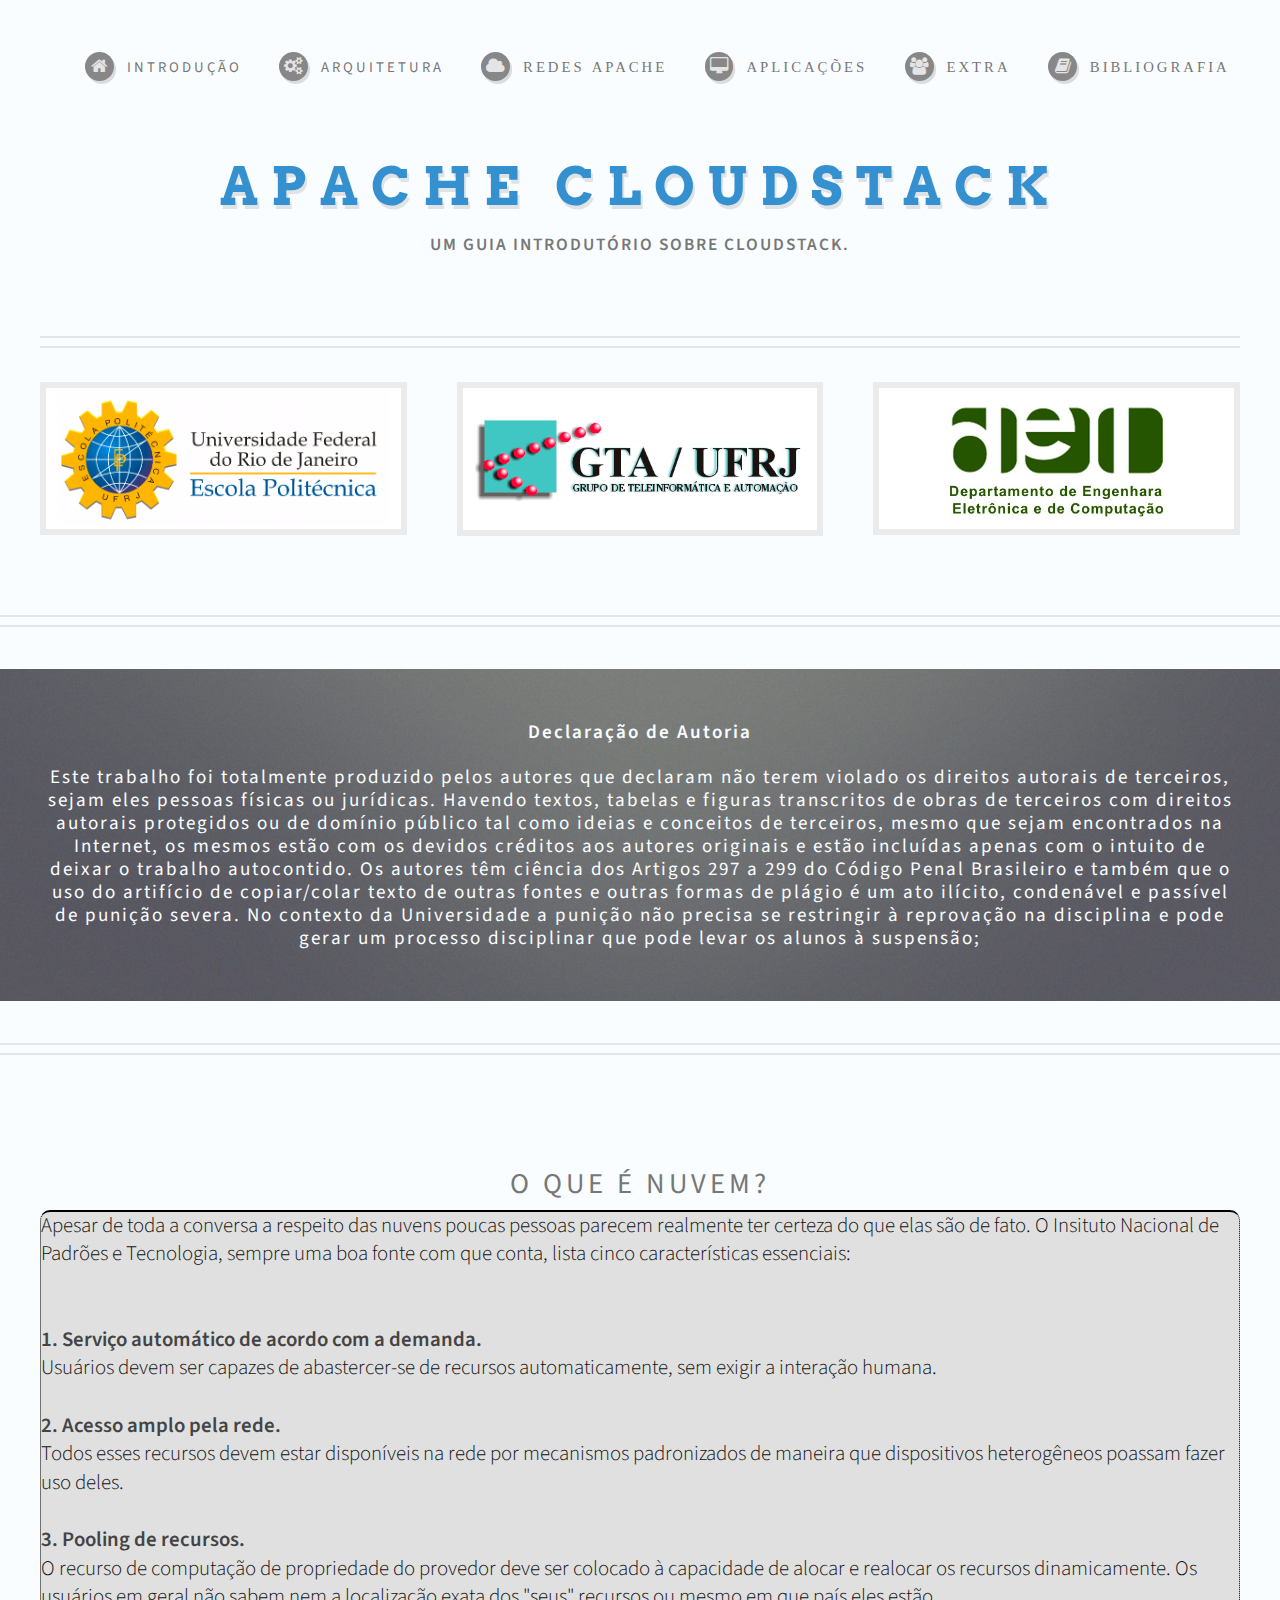
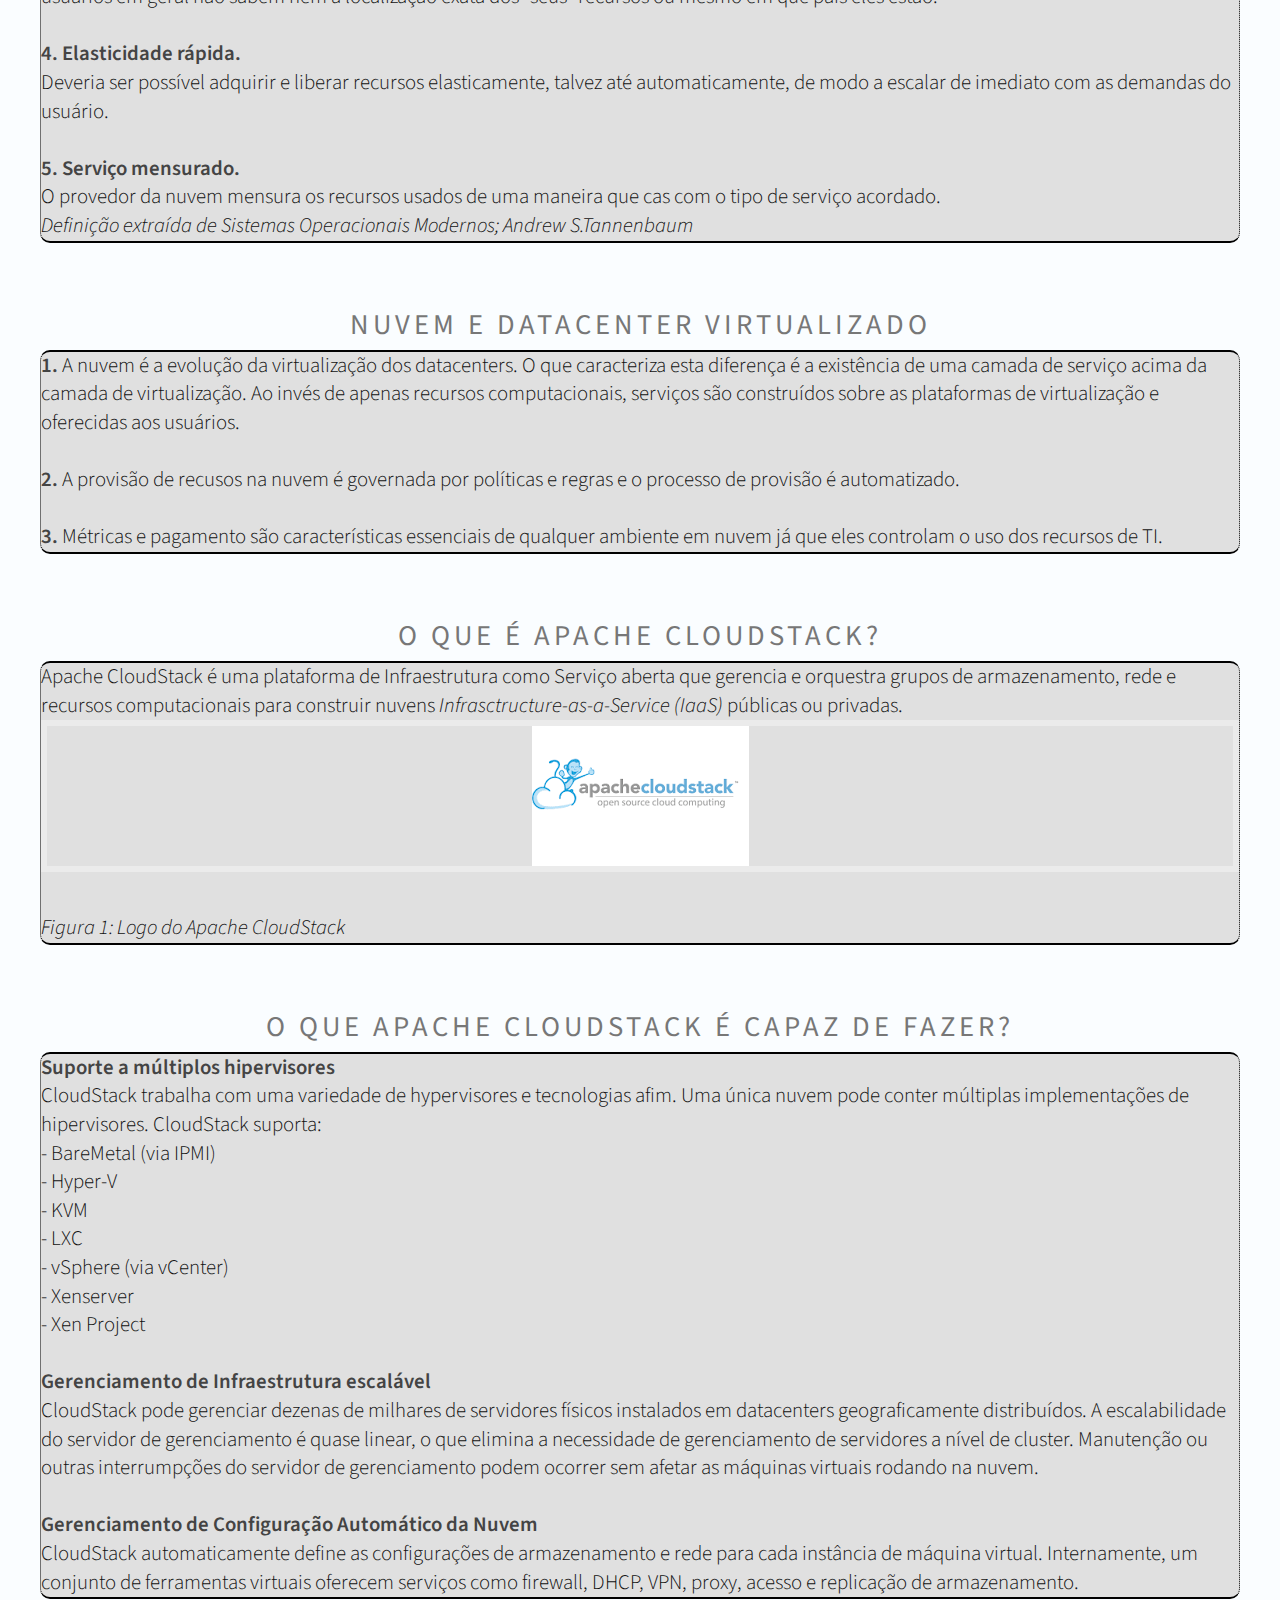
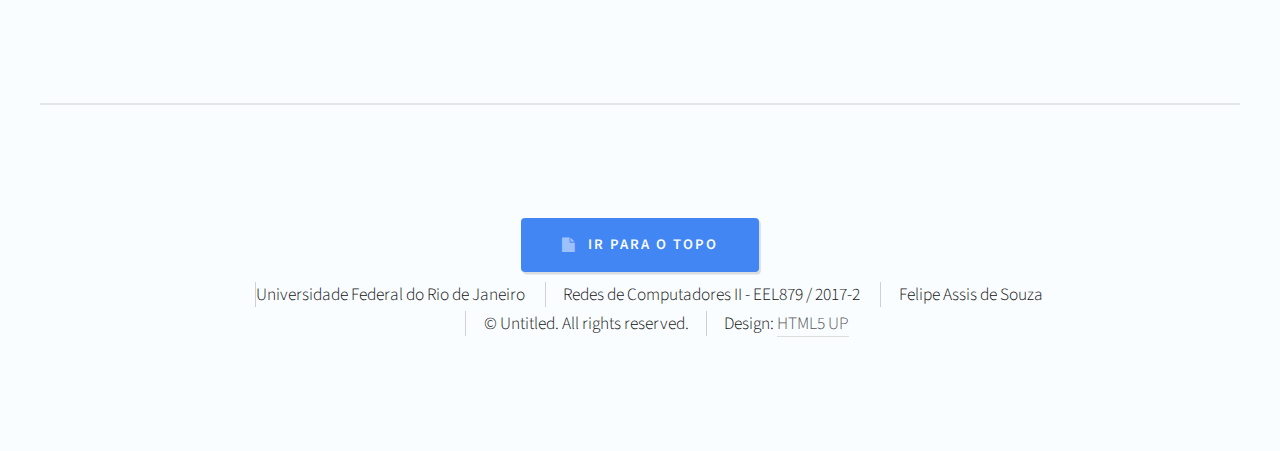
<file: index.html>
<!DOCTYPE HTML>
<!--
	Strongly Typed by HTML5 UP
	html5up.net | @ajlkn
	Free for personal and commercial use under the CCA 3.0 license (html5up.net/license)
-->
<html>
	<head>
		<title>CloudStack - Redes II UFRJ</title>
		<meta charset="utf-8" />
		<meta name="viewport" content="width=device-width, initial-scale=1" />
		<!--[if lte IE 8]><script src="assets/js/ie/html5shiv.js"></script><![endif]-->
		<link rel="stylesheet" href="assets/css/main.css" />
		<!--[if lte IE 8]><link rel="stylesheet" href="assets/css/ie8.css" /><![endif]-->
	</head>
	<body class="no-sidebar">
		<div id="page-wrapper">

			<!-- Header -->
				<div id="header-wrapper">
					<div id="header" class="container">

						<!-- Logo -->
							<h1 id="logo"><a href="index.html">Apache CloudStack</a></h1>
							<br>
							<h3>Um guia introdutório sobre CloudStack.</h3>

						<!-- Nav -->
							<nav id="nav">
								<ul>
									<li>
									<li><a class="icon fa-home" href="index.html"><span>Introdução</span></a>
										<ul>
											<li><a href="index.html#oqueenuvem">O​ ​que​ ​é​ ​Nuvem?</a></li>
											<li><a href="index.html#nuvemdatacenter">Nuvem e Datacenter Virtualizado?</a></li>
											<li><a href="index.html#oqueecloudstack">O​ ​que​ ​é​ ​Apache​ ​CloudStack?</a></li>
											<li><a href="index.html#oquecloudstack">O​ ​que​ ​Apache​ ​CloudStack é capaz de fazer?</a></li>
										</ul>
									</li>
									<li><a class="icon fa-cogs" href="arquitetura.html"><span>Arquitetura</span></a>
											<ul>
												<li><a href="arquitetura.html#infraestrutura">Camada​ ​de​ ​Infraestrutura</a></li>
												<li><a href="arquitetura.html#armazenamento">Armazenamento</a></li>
												<li><a href="arquitetura.html#gerenciamento">Camada​ ​de​ ​Gerenciamento</a></li>
												<li><a href="arquitetura.html#kernel">Kernel</a></li>
												<li><a href="arquitetura.html#clouddb">CloudDB</a></li>
											</ul></li>
									<li><a class="icon fa fa-cloud" href="redes.html"><span>Redes Apache</span></a>
											<ul>
												<li><a href="redes.html#tiporede">Rede Física e Virtual</a></li>
												<li><a href="redes.html#roteadorvirtual">Roteador Virtual</a></li>
											</ul></li>
									<li><a class="icon fa fa-desktop" href="aplicacoes.html"><span>Aplicações</span></a>
											<ul>
												<li><a href="aplicacoes.html#tiposervico">Tipos de Serviços</a></li>
												<li><a href="aplicacoes.html#mineracao">Mineração de Grandes Volumes de Dados</a></li>
												<li><a href="aplicacoes.html#bigcloud">Big Data e Cloud</a></li>
												<li><a href="aplicacoes.html#consolidacao">Consolidação de Máquinas Virtuais</a></li>
												<li><a href="aplicacoes.html#usuarios">Usuários CloudStack</a></li>
											</ul></li>
									<li><a class="icon 	fa fa-users" href="questoes.html"><span>Extra</span></a>
											<ul>
												<li><a href="questoes.html#perguntas">Questões</a></li>
												<li><a href="glossario.html">Glossário</a></li>
											</ul></li>
									<li><a class="icon 	fa fa-book" href="bibliografia.html"><span>Bibliografia</span></a></li>
									</li>
								</ul>
							</nav>

					</div>
				</div>

			<!-- Features -->
				<div id="features-wrapper">
					<section id="features" class="container">
						<div class="row">
							<div class="4u 12u(mobile)">
								<!-- Feature -->
									<section>
										<a href="#" class="image featured"><img src="images/poli.png" alt="" /></a>
									</section>

							</div>
							<div class="4u 12u(mobile)">

								<!-- Feature -->
									<section>
										<a href="#" class="image featured"><img src="images/gta.png" alt="" /></a>
									</section>

							</div>
							<div class="4u 12u(mobile)">

								<!-- Feature -->
									<section>
										<a href="#" class="image featured"><img src="images/del.jpg" alt="" /></a>
									</section>

							</div>
						</div>
					</section>
				</div>

			<!-- Banner -->
				<div id="banner-wrapper">
					<div class="inner">
						<section id="banner" class="container">
							<p><strong>Declaração de Autoria</strong><br><br>
							Este trabalho foi totalmente produzido pelos autores que declaram não terem violado os direitos autorais de terceiros, sejam eles pessoas físicas ou jurídicas. Havendo textos, tabelas e figuras transcritos de obras de terceiros com direitos autorais protegidos ou de domínio público tal como ideias e conceitos de terceiros, mesmo que sejam encontrados na Internet, os mesmos estão com os devidos créditos aos autores originais e estão incluídas apenas com o intuito de deixar o trabalho autocontido. Os autores têm ciência dos Artigos 297 a 299 do Código Penal Brasileiro e também que o uso do artifício de copiar/colar texto de outras fontes e outras formas de plágio é um ato ilícito, condenável e passível de punição severa. No contexto da Universidade a punição não precisa se restringir à reprovação na disciplina e pode gerar um processo disciplinar que pode levar os alunos à suspensão;</p>
						</section>
					</div>
				</div>

				<div id="main-wrapper">
					<div id="main" class="container">
							<div id="content">
								<!-- Post -->
									<article class="box post">
									<div id="oqueenuvem">
										<h2>O que é Nuvem?</h2>
										<p>
										Apesar de toda a conversa a respeito das nuvens poucas pessoas parecem realmente ter certeza do que elas são de fato. O Insituto Nacional de Padrões e Tecnologia, sempre uma boa fonte com que conta, lista cinco características essenciais:<br><br>
										<br>
										<b>1. Serviço automático de acordo com a demanda.</b><br> Usuários devem ser capazes de abastercer-se de recursos automaticamente, sem exigir a interação humana.<br><br>
										<b>2. Acesso amplo pela rede.</b><br> Todos esses recursos devem estar disponíveis na rede por mecanismos padronizados de maneira que dispositivos heterogêneos poassam fazer uso deles.<br><br>
										<b>3. Pooling de recursos.</b><br> O recurso de computação de propriedade do provedor deve ser colocado à capacidade de alocar e realocar os recursos dinamicamente. Os usuários em geral não sabem nem a localização exata dos "seus" recursos ou mesmo em que país eles estão.<br><br>
										<b>4. Elasticidade rápida.</b><br> Deveria ser possível adquirir e liberar recursos elasticamente, talvez até automaticamente, de modo a escalar de imediato com as demandas do usuário.<br><br>
										<b>5. Serviço mensurado.</b><br> O provedor da nuvem mensura os recursos usados de uma maneira que cas com o tipo de serviço acordado.<br>
										<i>Definição extraída de Sistemas Operacionais Modernos; Andrew S.Tannenbaum</i>
										</p>
									</div>

										<br>
										<br>

									<div id="nuvemdatacenter">
										<h2>Nuvem e Datacenter virtualizado</h2>
										<p>
										<b>1.</b> A nuvem é a evolução da virtualização dos datacenters. O que caracteriza esta diferença é a existência de uma camada de serviço acima da camada de virtualização. Ao invés de apenas recursos computacionais, serviços são construídos sobre as plataformas de virtualização e oferecidas aos usuários.
										<br><br>
										<b>2.</b> A provisão de recusos na nuvem é governada por políticas e regras e o processo de provisão é automatizado.
										<br><br>
										<b>3.</b> Métricas e pagamento são características essenciais de qualquer ambiente em nuvem já que eles controlam o uso dos recursos de TI.
										</p>
									</div>

										<br>
										<br>

									<div id="oqueecloudstack">
										<h2>O que é Apache CloudStack?</h2>
										<p>
										Apache CloudStack é uma plataforma de Infraestrutura como Serviço aberta que gerencia e orquestra grupos de armazenamento, rede e recursos computacionais para construir nuvens  <i>Infrasctructure-as-a-Service (IaaS)</i> públicas ou privadas.
										<a class="image centered"><img src="images/logo.png"></a>
									    <i>Figura 1: Logo do Apache CloudStack</i>
										</p>

										<br>
										<br>

									<div id="oquecloudstack">
										<h2>O que Apache CloudStack é capaz de fazer?</h2>
										<p>
										<b>Suporte a múltiplos hipervisores</b><br>
										CloudStack trabalha com uma variedade de hypervisores e tecnologias afim. Uma única nuvem pode conter múltiplas implementações de hipervisores. CloudStack suporta:<br>
										- BareMetal (via IPMI)<br>
										- Hyper-V<br>
										- KVM<br>
										- LXC<br>
										- vSphere (via vCenter)<br>
										- Xenserver<br>
										- Xen Project
										<br>
										<br>
										<b>Gerenciamento de Infraestrutura escalável</b><br>
										CloudStack pode gerenciar dezenas de milhares de servidores físicos instalados em datacenters geograficamente distribuídos. A escalabilidade do servidor de gerenciamento é quase linear, o que elimina a necessidade de gerenciamento de servidores a nível de cluster. Manutenção ou outras interrumpções do servidor de gerenciamento podem ocorrer sem afetar as máquinas virtuais rodando na nuvem.
										<br>
										<br>
										<b>Gerenciamento de Configuração Automático da Nuvem</b><br>
										CloudStack automaticamente define as configurações de armazenamento e rede para cada instância de máquina virtual. Internamente, um conjunto de ferramentas virtuais oferecem serviços como firewall, DHCP, VPN, proxy, acesso e replicação de armazenamento.
										</p>
									</div>
									</article>
							</div>


			<!-- Footer -->
			<div id="copyright" class="container">
						<ul class="actions">
							<li><a href="index.html" class="button icon fa-file">Ir para o topo</a></li>
						</ul>
					<ul class="links">
						<li>Universidade Federal do Rio de Janeiro</li>
						<li>Redes de Computadores II - EEL879 / 2017-2</li>
						<li>Felipe Assis de Souza</li>
						<br>
						<li>&copy; Untitled. All rights reserved.</li><li>Design: <a href="http://html5up.net">HTML5 UP</a></li>
					</ul>
				</div>
			</div>

			</div>
		</div>

		<!-- Scripts -->
			<script src="assets/js/jquery.min.js"></script>
			<script src="assets/js/jquery.dropotron.min.js"></script>
			<script src="assets/js/skel.min.js"></script>
			<script src="assets/js/skel-viewport.min.js"></script>
			<script src="assets/js/util.js"></script>
			<!--[if lte IE 8]><script src="assets/js/ie/respond.min.js"></script><![endif]-->
			<script src="assets/js/main.js"></script>

	</body>
</html>
</file>
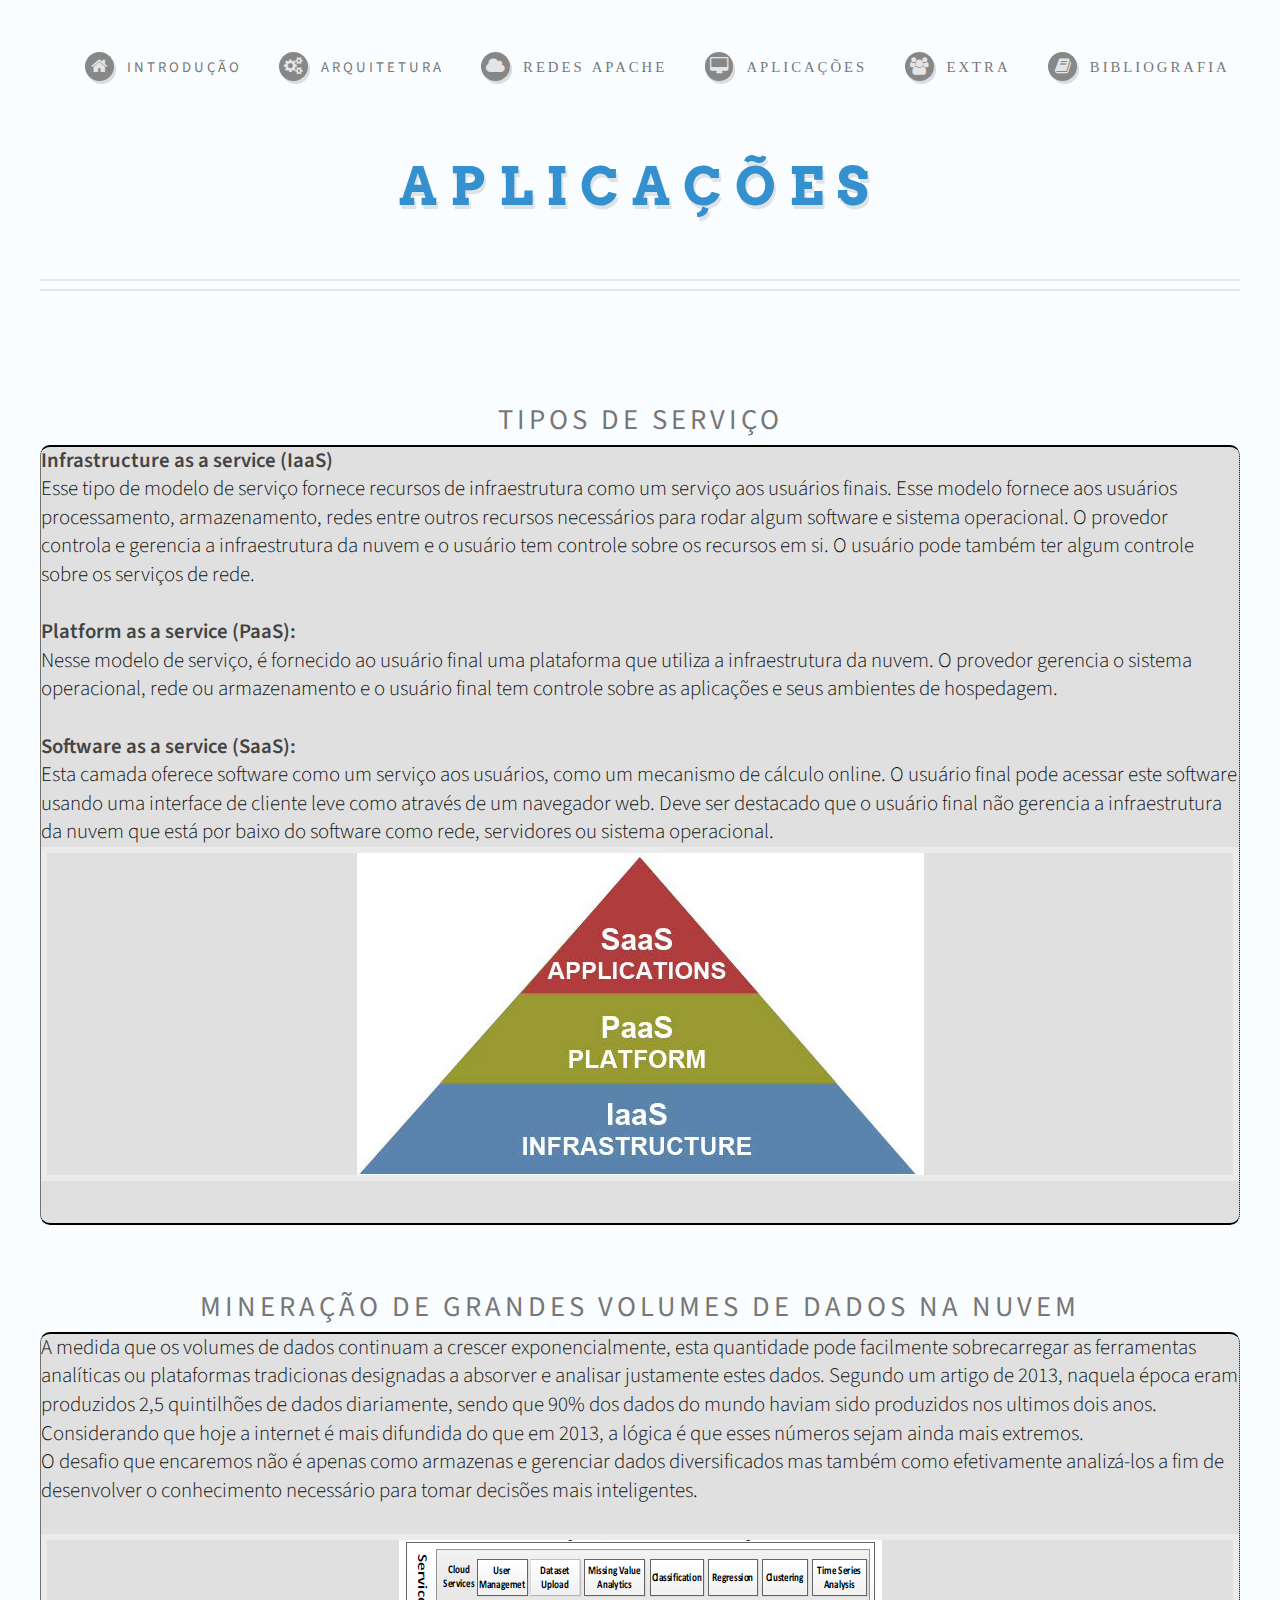
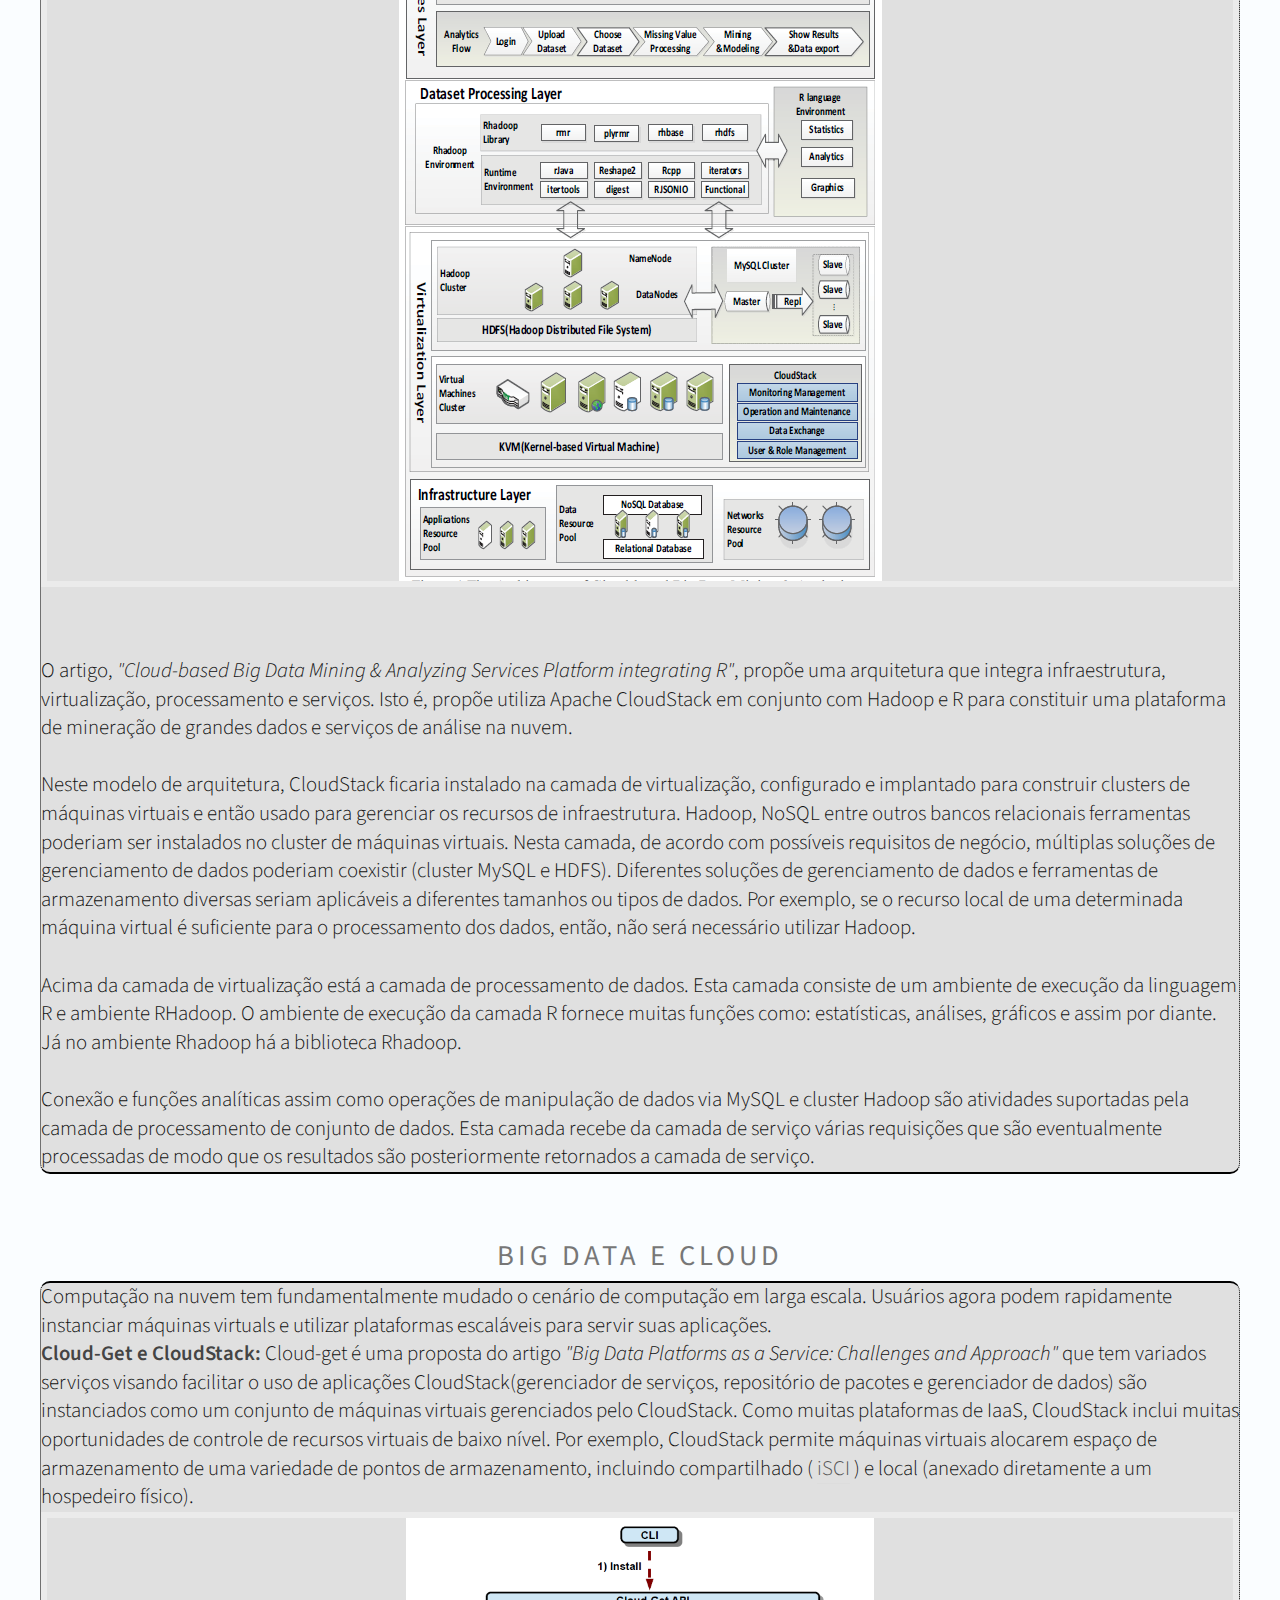
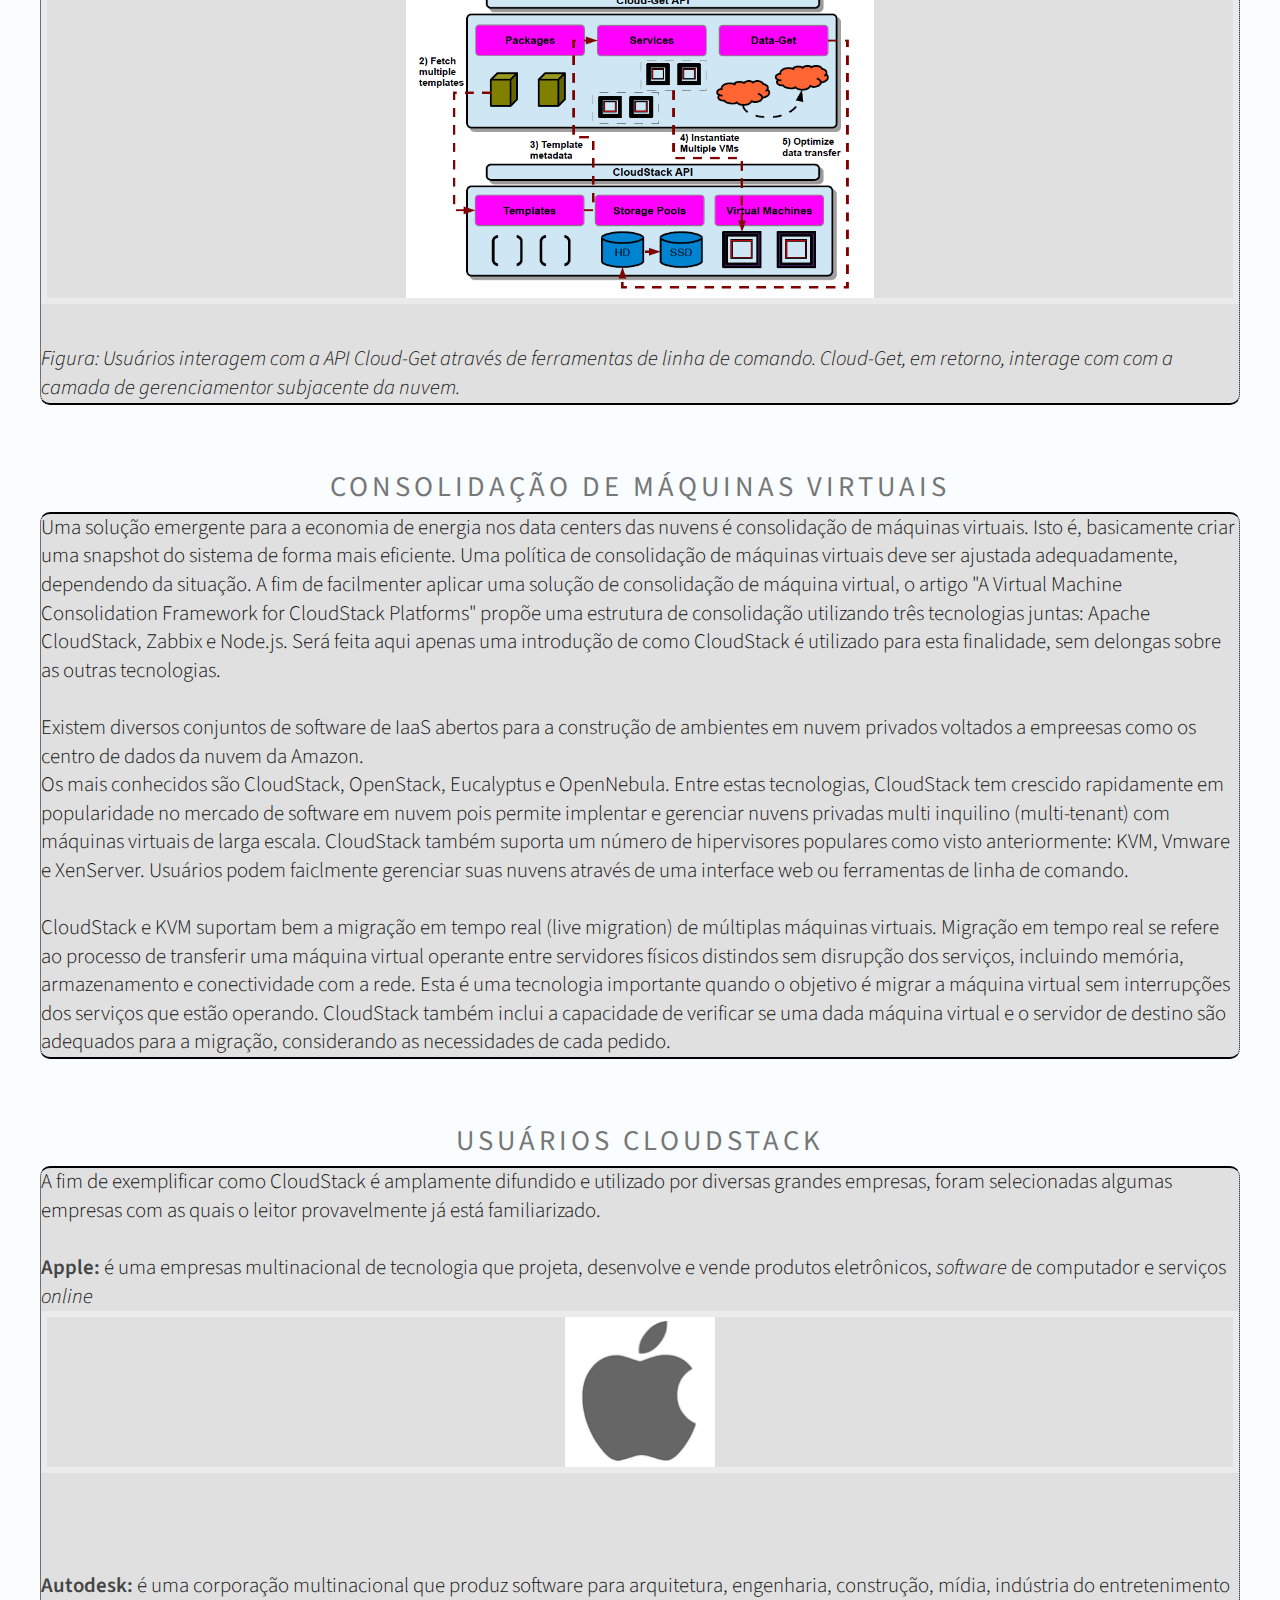
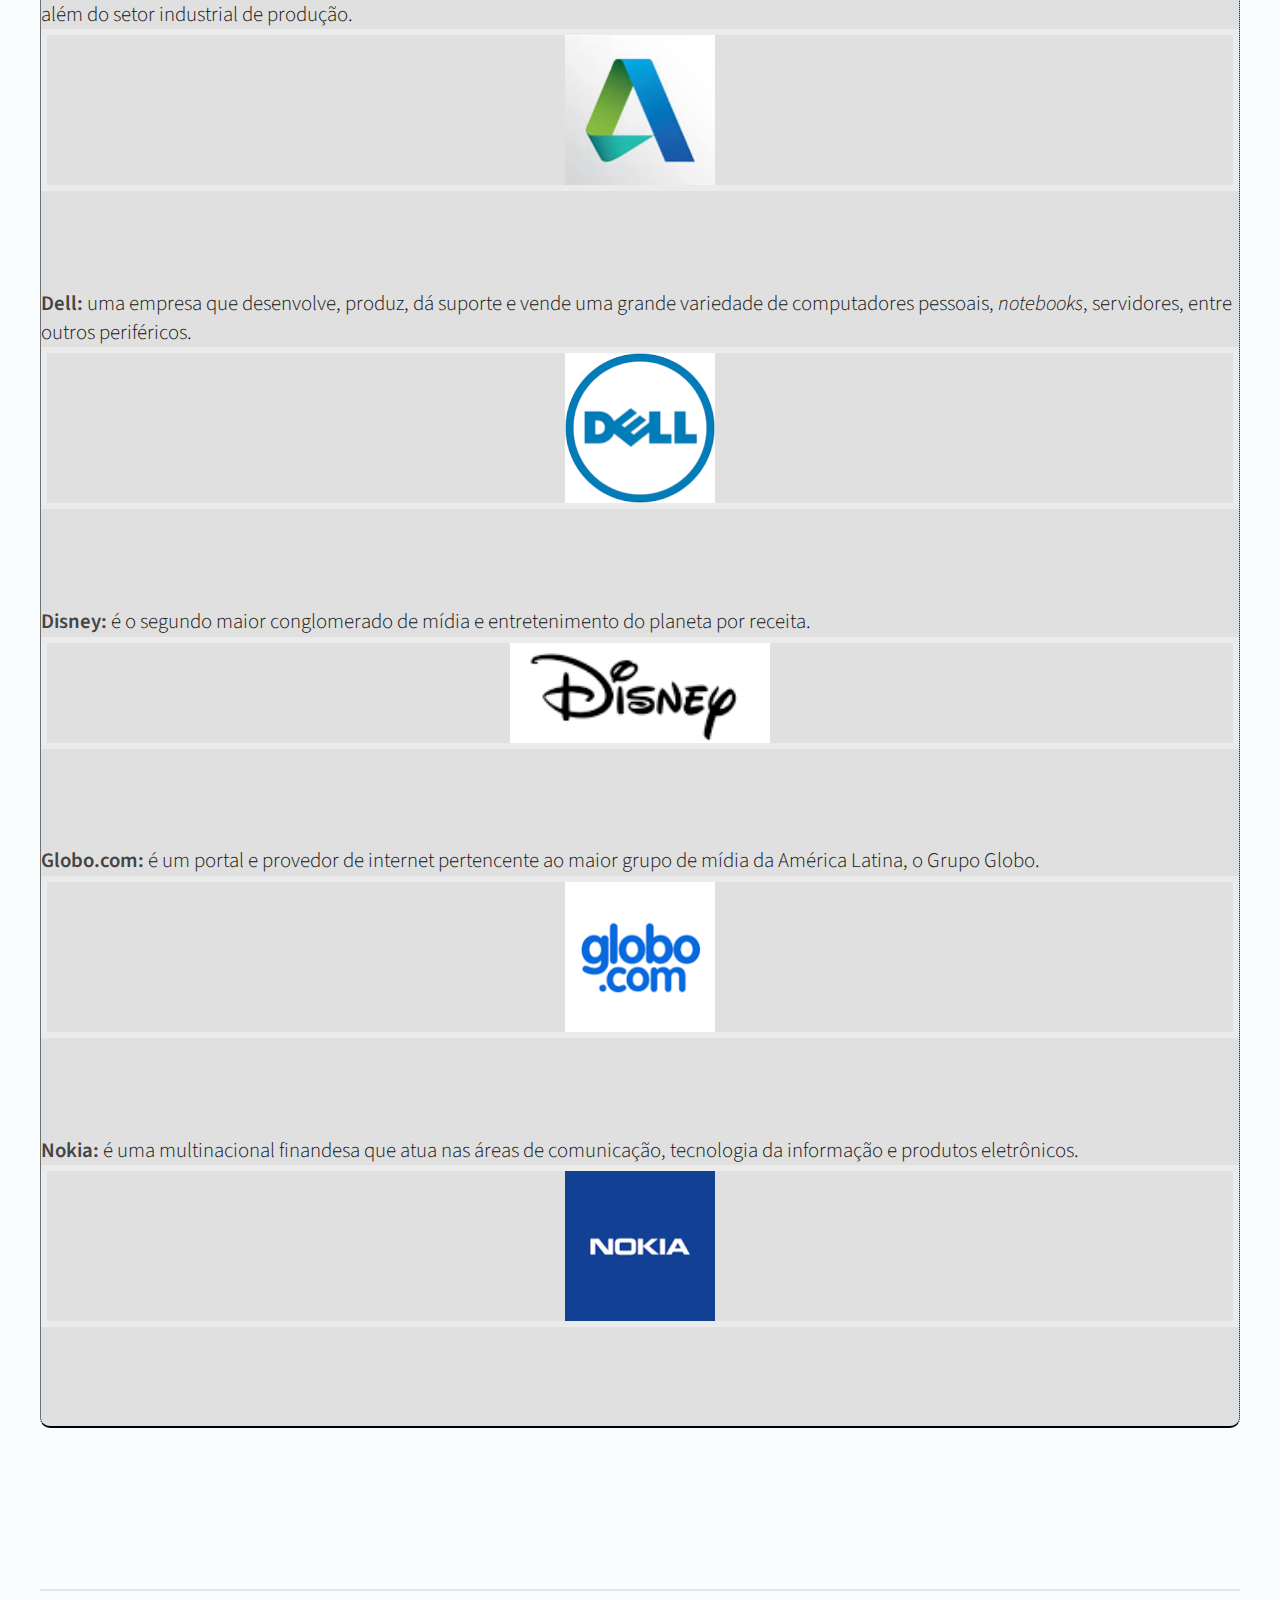
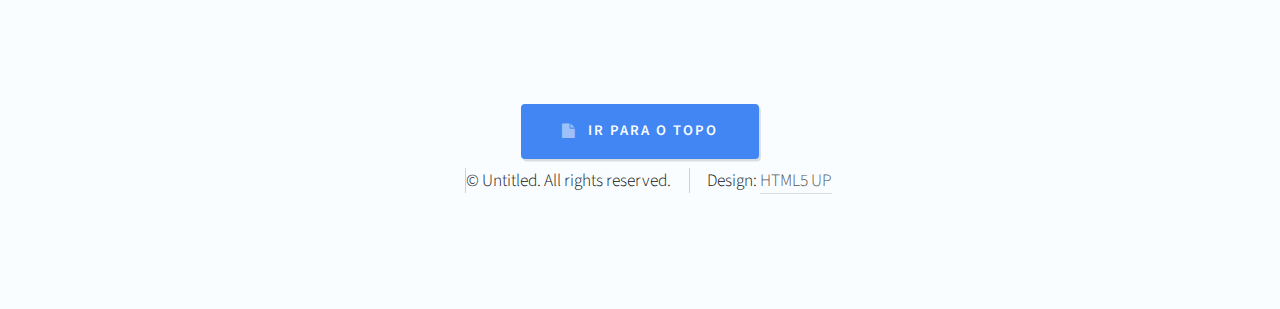
<file: aplicacoes.html>
<!DOCTYPE HTML>
<!--
	Strongly Typed by HTML5 UP
	html5up.net | @ajlkn
	Free for personal and commercial use under the CCA 3.0 license (html5up.net/license)
-->
<html>
	<head>
		<title>Aplicações - CloudStack</title>
		<meta charset="utf-8" />
		<meta name="viewport" content="width=device-width, initial-scale=1" />
		<!--[if lte IE 8]><script src="assets/js/ie/html5shiv.js"></script><![endif]-->
		<link rel="stylesheet" href="assets/css/main.css" />
		<!--[if lte IE 8]><link rel="stylesheet" href="assets/css/ie8.css" /><![endif]-->
	</head>
	<body class="no-sidebar">
		<div id="page-wrapper">

			<!-- Header -->
				<div id="header-wrapper">
					<div id="header" class="container">

						<!-- Logo -->
							<h1 id="logo">Aplicações</a></h1>


						<!-- Nav -->
							<nav id="nav">
								<ul>
									<li>
									<li><a class="icon fa-home" href="index.html"><span>Introdução</span></a>
										<ul>
											<li><a href="index.html#oqueenuvem">O​ ​que​ ​é​ ​Nuvem?</a></li>
											<li><a href="index.html#nuvemdatacenter">Nuvem e Datacenter Virtualizado?</a></li>
											<li><a href="index.html#oqueecloudstack">O​ ​que​ ​é​ ​Apache​ ​CloudStack?</a></li>
											<li><a href="index.html#oquecloudstack">O​ ​que​ ​Apache​ ​CloudStack é capaz de fazer?</a></li>
										</ul>
									</li>
									<li><a class="icon fa-cogs" href="arquitetura.html"><span>Arquitetura</span></a>
											<ul>
												<li><a href="arquitetura.html#infraestrutura">Camada​ ​de​ ​Infraestrutura</a></li>
												<li><a href="arquitetura.html#armazenamento">Armazenamento</a></li>
												<li><a href="arquitetura.html#gerenciamento">Camada​ ​de​ ​Gerenciamento</a></li>
												<li><a href="arquitetura.html#kernel">Kernel</a></li>
												<li><a href="arquitetura.html#clouddb">CloudDB</a></li>
											</ul></li>
									<li><a class="icon fa fa-cloud" href="redes.html"><span>Redes Apache</span></a>
											<ul>
												<li><a href="redes.html#tiporede">Rede Física e Virtual</a></li>
												<li><a href="redes.html#roteadorvirtual">Roteador Virtual</a></li>
											</ul></li>
									<li><a class="icon fa fa-desktop" href="aplicacoes.html"><span>Aplicações</span></a>
											<ul>
												<li><a href="aplicacoes.html#tiposervico">Tipos de Serviços</a></li>
												<li><a href="aplicacoes.html#mineracao">Mineração de Grandes Volumes de Dados</a></li>
												<li><a href="aplicacoes.html#bigcloud">Big Data e Cloud</a></li>
												<li><a href="aplicacoes.html#consolidacao">Consolidação de Máquinas Virtuais</a></li>
												<li><a href="aplicacoes.html#usuarios">Usuários CloudStack</a></li>
											</ul></li>
									<li><a class="icon 	fa fa-users" href="questoes.html"><span>Extra</span></a>
											<ul>
												<li><a href="questoes.html#perguntas">Questões</a></li>
												<li><a href="glossario.html">Glossário</a></li>
											</ul></li>
									<li><a class="icon 	fa fa-book" href="bibliografia.html"><span>Bibliografia</span></a></li>
									</li>
								</ul>
							</nav>

					</div>
				</div>





			<!-- Main -->

				<div id="main-wrapper">
					<div id="main" class="container">
							<div id="content">
								<!-- Post -->
									<article class="box post">
									<div id = "tiposervico">
										<h2>Tipos de Serviço</h2>
										<p>
										<b>Infrastructure as a service (IaaS)</b><br> Esse tipo de modelo de serviço fornece recursos de infraestrutura como um serviço aos usuários finais. Esse modelo fornece aos usuários processamento, armazenamento, redes entre outros recursos necessários para rodar algum software e sistema operacional. O provedor controla e gerencia a infraestrutura da nuvem e o usuário tem controle sobre os recursos em si. O usuário pode também ter algum controle sobre os serviços de rede.
										<br><br>
										<b>Platform as a service (PaaS):</b><br> Nesse modelo de serviço, é fornecido ao usuário final uma plataforma que utiliza a infraestrutura da nuvem. O provedor gerencia o sistema operacional, rede ou armazenamento e o usuário final tem controle sobre as aplicações e seus ambientes de hospedagem.
										<br><br>
										<b>Software as a service (SaaS):</b><br> Esta camada oferece software como um serviço aos usuários, como um mecanismo de cálculo online. O usuário final pode acessar este software usando uma interface de cliente leve como através de um navegador web. Deve ser destacado que o usuário final não gerencia a infraestrutura da nuvem que está por baixo do software como rede, servidores ou sistema operacional.
										<a class="image centered"><img src="images/asservice.png"></a>
										</p>
									</div>

										<br>
										<br>
									<div id = "mineracao">
										<h2>Mineração de Grandes Volumes de Dados na Nuvem</h2>
										<p>
										A medida que os volumes de dados continuam a crescer exponencialmente, esta quantidade pode facilmente sobrecarregar as ferramentas analíticas ou plataformas tradicionas designadas a absorver e analisar justamente estes dados.
										Segundo um artigo de 2013, naquela época eram produzidos 2,5 quintilhões de dados diariamente, sendo que 90% dos dados do mundo haviam sido produzidos nos ultimos dois anos. Considerando que hoje a internet é mais difundida do que em 2013, a lógica é que esses números sejam ainda mais extremos.<br>
										O desafio que encaremos não é apenas como armazenas e gerenciar dados diversificados mas também como efetivamente analizá-los a fim de desenvolver o conhecimento necessário para tomar decisões mais inteligentes.<br><br>
										<a class="image centered"><img src="images/cloudbigdata.png"></a><br>
										O artigo, <i>"Cloud-based Big Data Mining &amp; Analyzing Services Platform integrating R"</i>, propõe uma arquitetura que integra infraestrutura, virtualização, processamento e serviços. Isto é, propõe utiliza Apache CloudStack em conjunto com Hadoop e R para constituir uma plataforma de mineração de grandes dados e serviços de análise na nuvem.<br><br>
										Neste modelo de arquitetura, CloudStack ficaria instalado na camada de virtualização, configurado e implantado para construir clusters de máquinas virtuais e então usado para gerenciar os recursos de infraestrutura. Hadoop, NoSQL  entre outros bancos relacionais ferramentas poderiam ser instalados no cluster de máquinas virtuais. Nesta camada, de acordo com possíveis requisitos de negócio, múltiplas soluções de gerenciamento de dados poderiam coexistir (cluster MySQL e HDFS).
										Diferentes soluções de gerenciamento de dados e ferramentas de armazenamento diversas seriam aplicáveis a diferentes tamanhos ou tipos de dados. Por exemplo, se o recurso local de uma determinada máquina virtual é suficiente para o processamento dos dados, então, não será necessário utilizar Hadoop.<br><br>
										Acima da camada de virtualização está a camada de processamento de dados. Esta camada consiste de um ambiente de execução da linguagem R e ambiente RHadoop. O ambiente de execução da camada R fornece muitas funções como: estatísticas, análises, gráficos e assim por diante. Já no ambiente Rhadoop há a biblioteca Rhadoop.<br><br>
										Conexão e  funções analíticas assim como operações de manipulação de dados via MySQL e cluster Hadoop são atividades suportadas pela camada de processamento de conjunto de dados. Esta camada recebe da camada de serviço várias requisições que são eventualmente processadas de modo que os resultados são posteriormente retornados a camada de serviço.<br>
										</p>
									</div>
										<br>
										<br>

									<div id = "bigcloud">
										<h2>Big Data e Cloud</h2>
										<p>
										Computação na nuvem tem fundamentalmente mudado o cenário de computação em larga escala. Usuários agora podem rapidamente instanciar máquinas virtuals e utilizar plataformas escaláveis para servir suas aplicações.<br>
										<b>Cloud-Get e CloudStack:</b>
										Cloud-get é uma proposta do artigo <i>"Big Data Platforms as a Service: Challenges and Approach"</i> que tem variados serviços visando facilitar o uso de aplicações CloudStack(gerenciador de serviços, repositório de pacotes e gerenciador de dados) são instanciados como um conjunto de máquinas virtuais gerenciados pelo CloudStack.
										Como muitas plataformas de IaaS, CloudStack inclui muitas oportunidades de controle de recursos virtuais de baixo nível. Por exemplo, CloudStack permite máquinas virtuais alocarem espaço de armazenamento de uma variedade de  pontos de armazenamento, incluindo compartilhado (
										<a href="#" onclick="window.open('glossario.html#iSCI', 'newwindow', 'width=400, height=300'); return false;">iSCI</a>
										) e local (anexado diretamente a um hospedeiro físico). 
										<br>
										<a class="image centered"><img src="images/cloudget.png" width="500" height="380"/></a>
										<i>Figura: Usuários interagem com a API Cloud-Get através de ferramentas de linha de comando. Cloud-Get, em retorno, interage com com a camada de gerenciamentor subjacente da nuvem.</i>
										</p>
									</div>

										<br>
										<br>

									<div id = "consolidacao">
										<h2>Consolidação de Máquinas Virtuais</h2>
										<p>
										Uma solução emergente para a economia de energia nos data centers das nuvens é consolidação de máquinas virtuais. Isto é, basicamente criar uma snapshot do sistema de forma mais eficiente. Uma política de consolidação de máquinas virtuais deve ser ajustada adequadamente, dependendo da situação. A fim de facilmenter aplicar uma solução de consolidação de máquina virtual, o artigo "A Virtual Machine Consolidation Framework for CloudStack Platforms" propõe uma estrutura de consolidação utilizando três tecnologias juntas: Apache CloudStack, Zabbix e Node.js. Será feita aqui apenas uma introdução de como CloudStack é utilizado para esta finalidade, sem delongas sobre as outras tecnologias.<br>
										<br>
										Existem diversos conjuntos de software de IaaS abertos para a construção de ambientes em nuvem privados voltados a empreesas como os centro de dados da nuvem da Amazon.<br>
										Os mais conhecidos são CloudStack, OpenStack, Eucalyptus e OpenNebula. Entre estas tecnologias, CloudStack tem crescido rapidamente em popularidade no mercado de software em nuvem pois permite implentar e gerenciar nuvens privadas multi inquilino (multi-tenant) com máquinas virtuais de larga escala.  CloudStack também suporta um número de hipervisores populares como visto anteriormente: KVM, Vmware e XenServer. 
										Usuários podem faiclmente gerenciar suas nuvens através de uma interface web ou ferramentas de linha de comando.<br>
										<br>
										CloudStack e KVM suportam bem a migração em tempo real (live migration) de múltiplas máquinas virtuais. Migração em tempo real se refere ao processo de transferir uma máquina virtual operante entre servidores físicos distindos sem disrupção dos serviços, incluindo memória, armazenamento e conectividade com a rede. Esta é uma tecnologia importante quando o objetivo é migrar a máquina virtual sem interrupções dos serviços que estão operando. CloudStack também inclui a capacidade de verificar se uma dada máquina virtual e o servidor de destino são adequados para a migração, considerando as necessidades de cada pedido.
										</p>
									</div>

										<br>
										<br>

									<div id = "usuarios">
										<h2>Usuários CloudStack</h2>
										<p>A fim de exemplificar como CloudStack é amplamente difundido e utilizado por diversas grandes empresas, foram selecionadas algumas empresas com as quais o leitor provavelmente já está familiarizado.<br><br>
										<b>Apple:</b> é uma empresas multinacional de tecnologia que projeta, desenvolve e vende produtos eletrônicos, <i>software</i> de computador e serviços <i>online</i><br>
										<a href='https://www.apple.com' class="image centered"><img src="images/apple.png" width="150" height="150"/></a>
										<br><br>
										<b>Autodesk:</b> é uma corporação multinacional que produz software para arquitetura, engenharia, construção, mídia, indústria do entretenimento além do setor industrial de produção.<br>
										<a href='https://www.autodesk.com/' class="image centered"><img src="images/autodesk.jpg" width="150" height="150"/></a>
										<br><br>
										<b>Dell:</b> uma empresa que desenvolve, produz, dá suporte e vende uma grande variedade de computadores pessoais, <i>notebooks</i>, servidores, entre outros periféricos.
										<a href='https://www.dell.com' class="image centered"><img src="images/dell.png" width="150" height="150"/></a>
										<br><br>
										<b>Disney:</b> é o segundo maior conglomerado de mídia e entretenimento do planeta por receita.
										<a href='https://www.disney.com/' class="image centered"><img src="images/disney.png" width="150" height="100"/></a>
										<br><br>
										<b>Globo.com:</b> é um portal e provedor de internet pertencente ao maior grupo de mídia da América Latina, o Grupo Globo.<br>
										<a href='https://www.globo.com/' class="image centered"><img src="images/globocom.png" width="150" height="150"/></a>
										<br><br>
										<b>Nokia:</b> é uma multinacional finandesa que atua nas áreas de comunicação, tecnologia da informação e produtos eletrônicos.<br>
										<a href='https://www.nokia.com/' class="image centered"><img src="images/nokia.png" width="150" height="150"/></a>
										<br><br>
										</p>
									</div>

										<br>
										<br>

									</article>


									<!-- <span class="image featured"><img src="images/pic04.jpg" alt="" /></span> -->

								</article>
						</div>
					</div>



			<!-- Footer -->
			<div id="copyright" class="container">
						<ul class="actions">
							<li><a href="arquitetura.html" class="button icon fa-file">Ir para o topo</a></li>
						</ul>
					<ul class="links">
						<li>&copy; Untitled. All rights reserved.</li><li>Design: <a href="http://html5up.net">HTML5 UP</a></li>
					</ul>
				</div>
		</div>

		</div>
	</div>
	

		<!-- Scripts -->
			<script src="assets/js/jquery.min.js"></script>
			<script src="assets/js/jquery.dropotron.min.js"></script>
			<script src="assets/js/skel.min.js"></script>
			<script src="assets/js/skel-viewport.min.js"></script>
			<script src="assets/js/util.js"></script>
			<!--[if lte IE 8]><script src="assets/js/ie/respond.min.js"></script><![endif]-->
			<script src="assets/js/main.js"></script>

	</body>
</html>
</file>
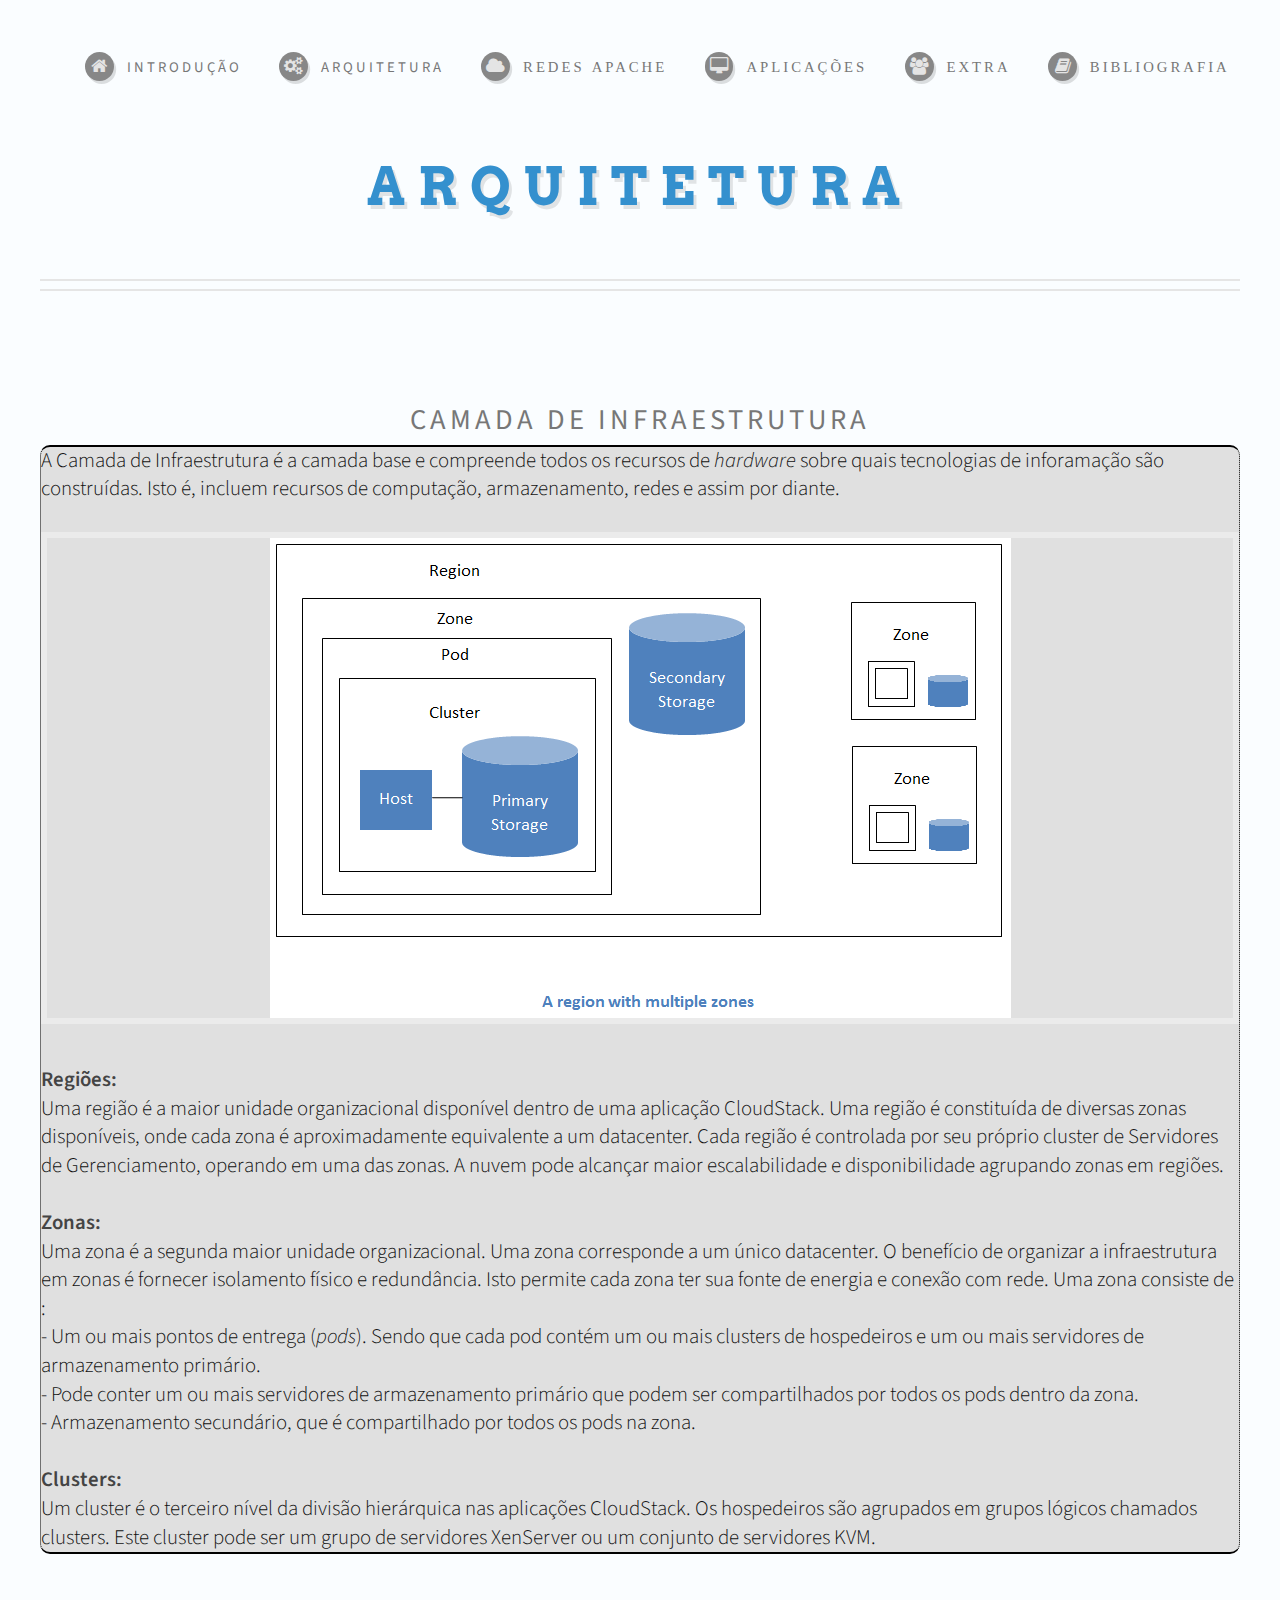
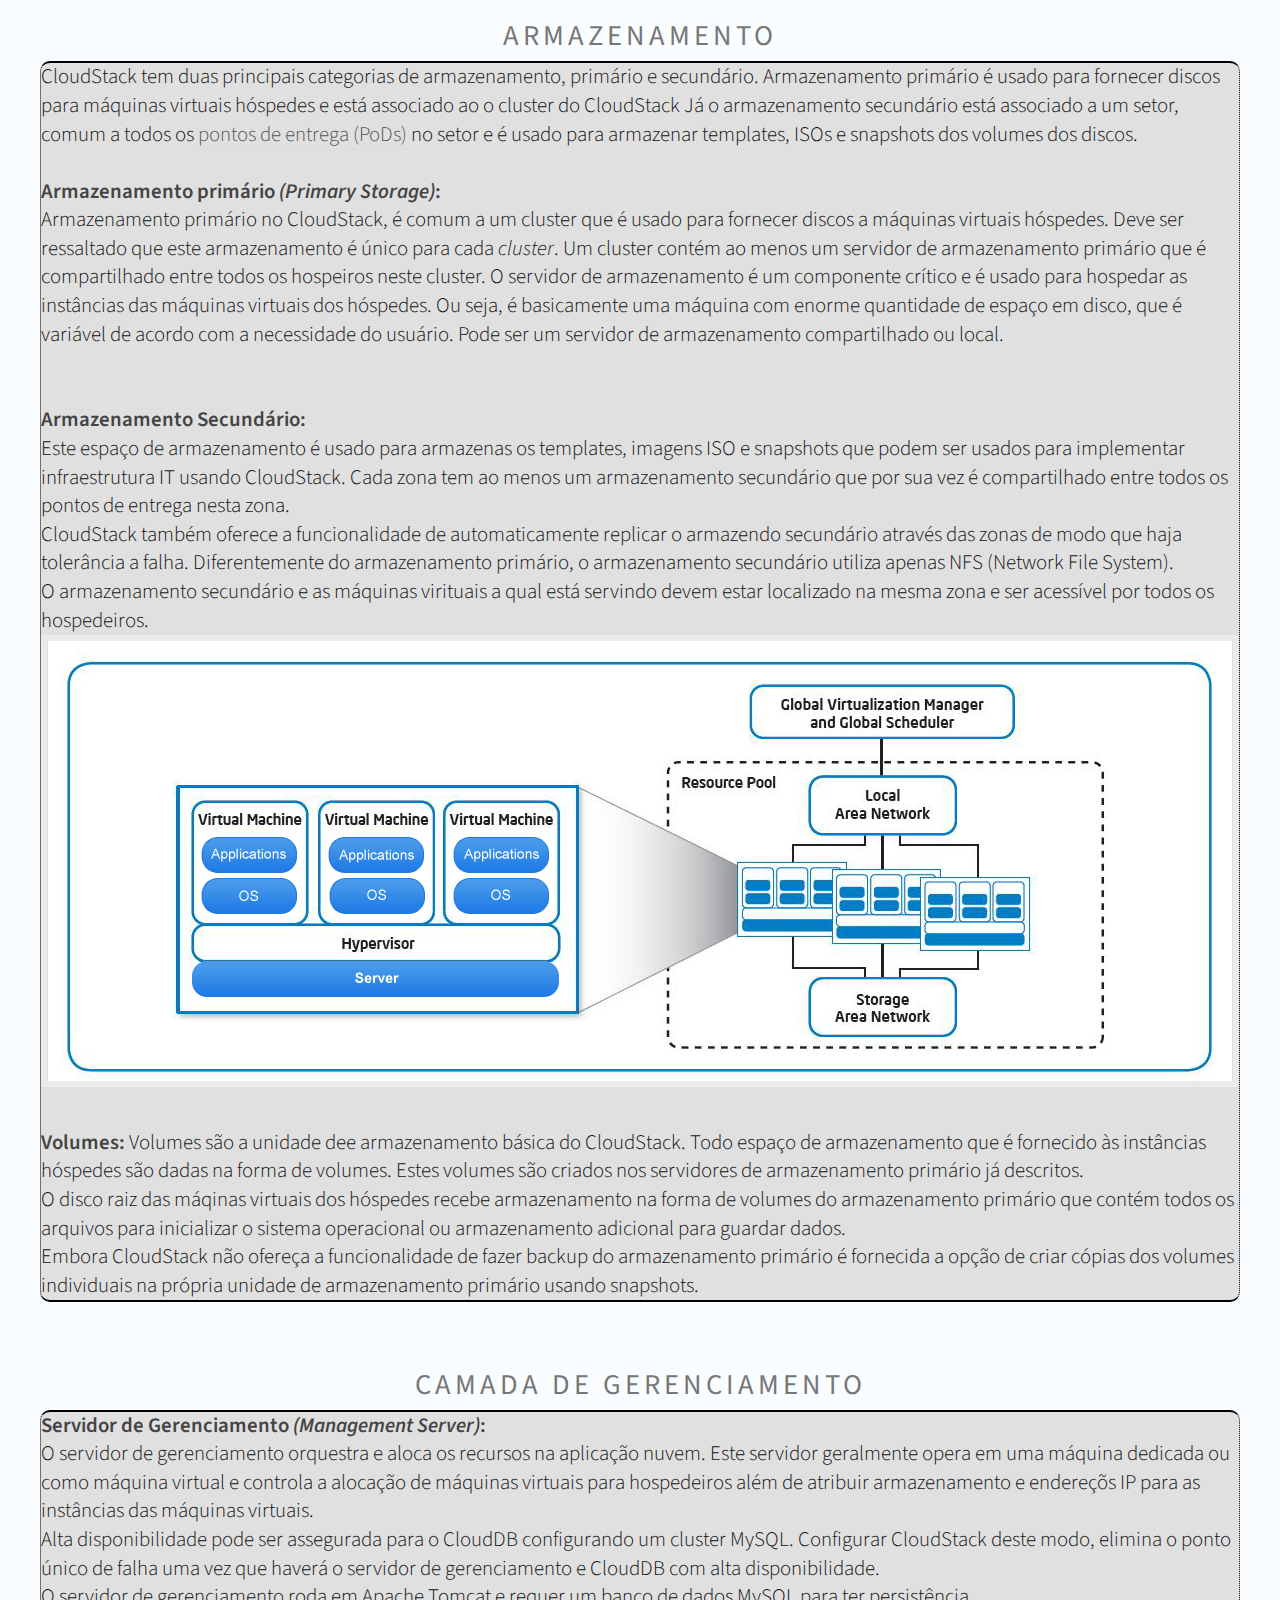
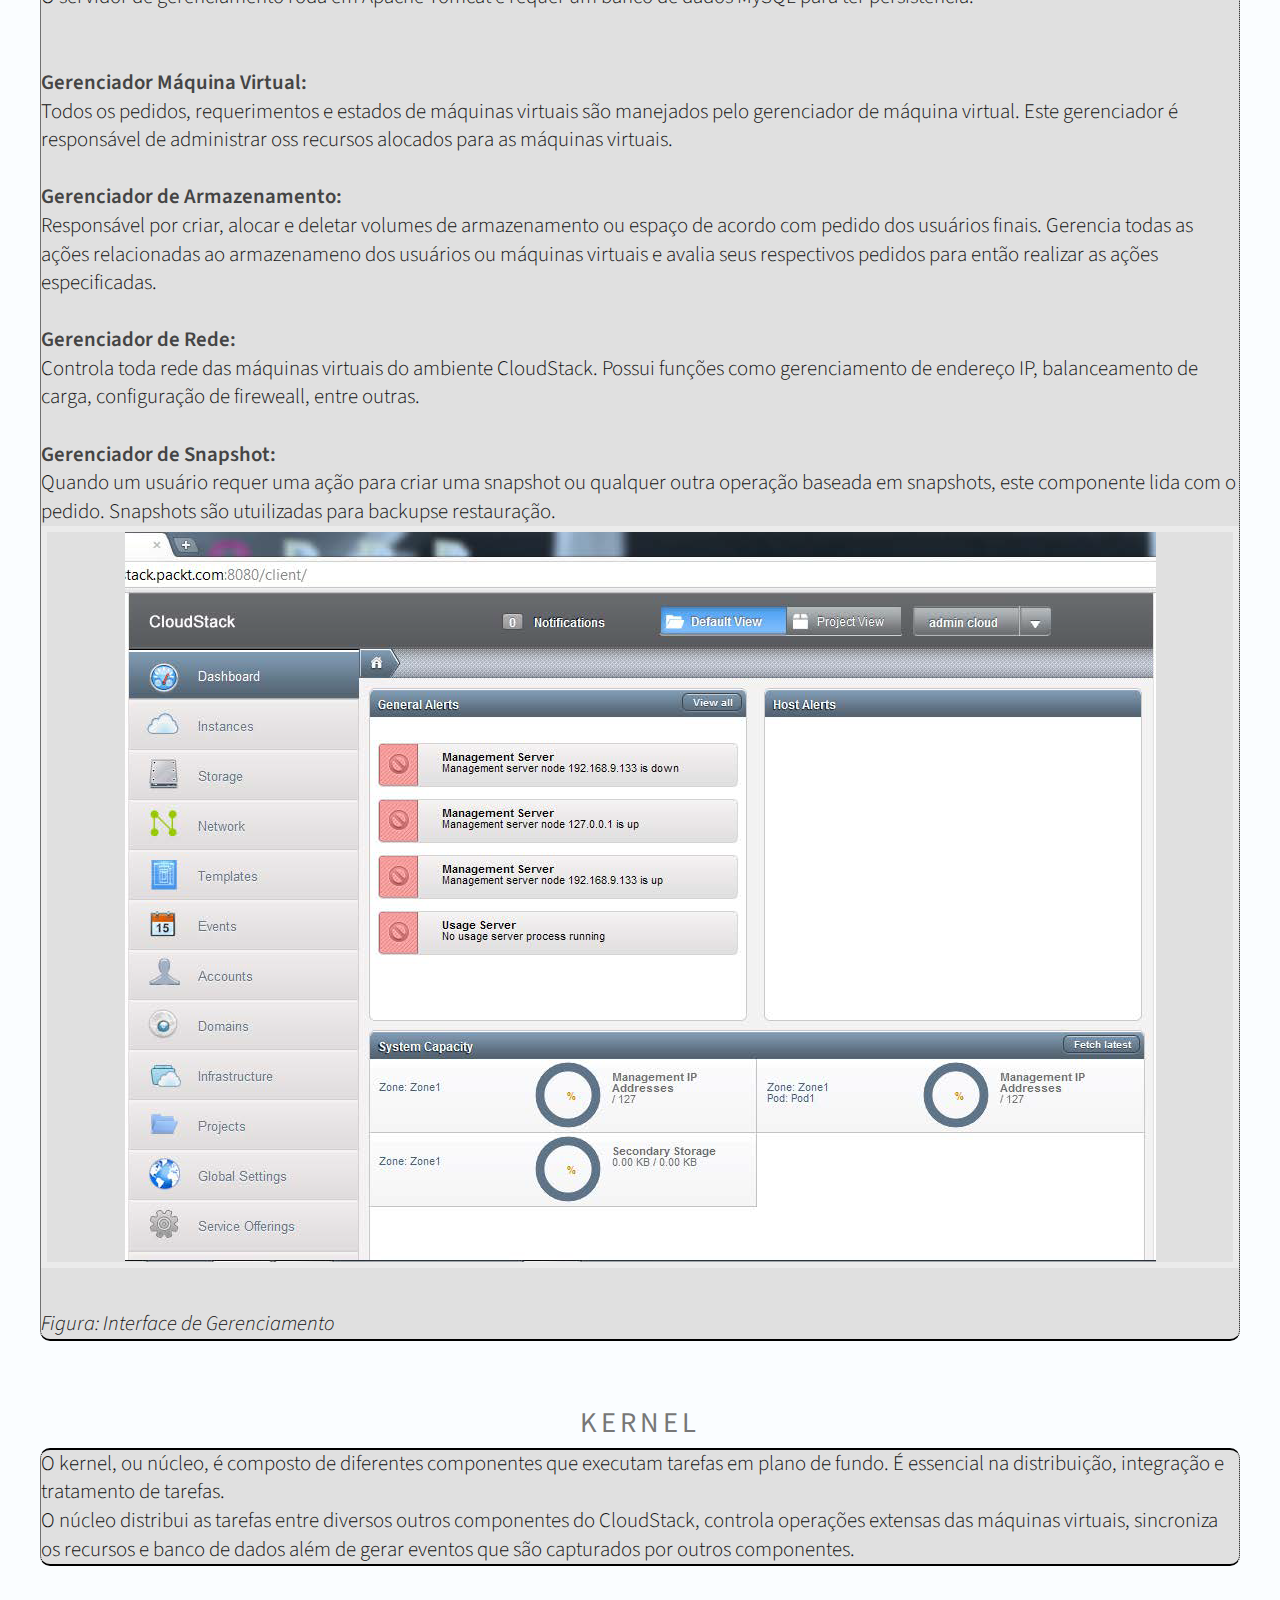
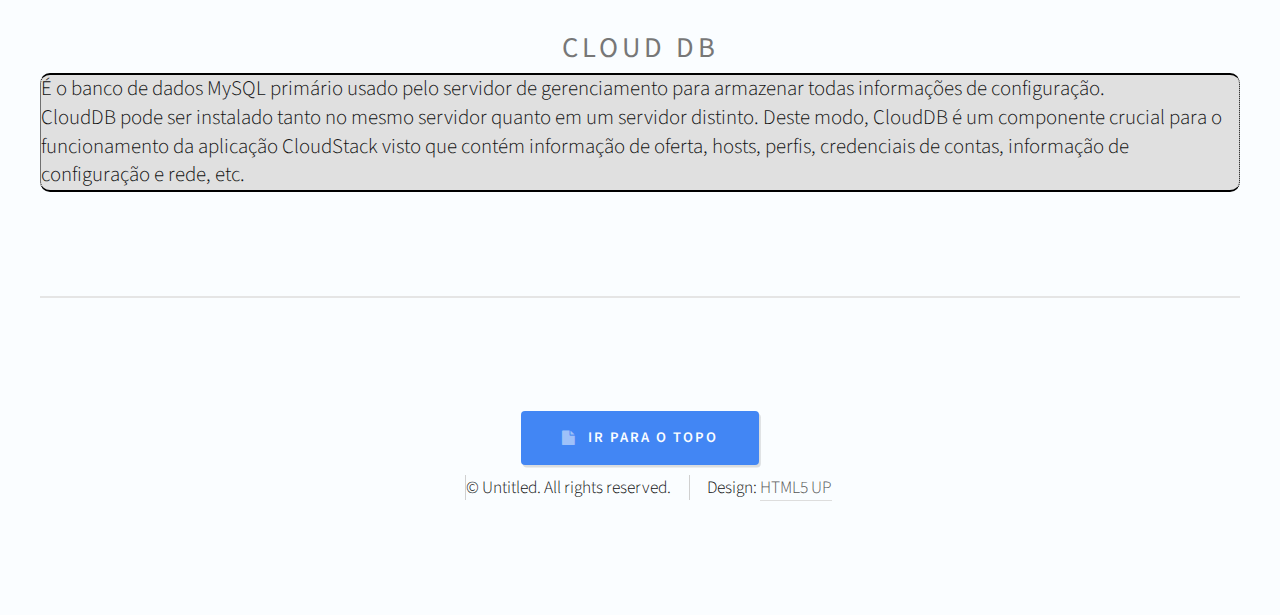
<file: arquitetura.html>
<!DOCTYPE HTML>
<!--
	Strongly Typed by HTML5 UP
	html5up.net | @ajlkn
	Free for personal and commercial use under the CCA 3.0 license (html5up.net/license)
-->
<html>
	<head>
		<title>Arquitetura - CloudStack</title>
		<meta charset="utf-8" />
		<meta name="viewport" content="width=device-width, initial-scale=1" />
		<!--[if lte IE 8]><script src="assets/js/ie/html5shiv.js"></script><![endif]-->
		<link rel="stylesheet" href="assets/css/main.css" />
		<!--[if lte IE 8]><link rel="stylesheet" href="assets/css/ie8.css" /><![endif]-->
	</head>
	<body class="no-sidebar">
		<div id="page-wrapper">

			<!-- Header -->
				<div id="header-wrapper">
					<div id="header" class="container">

						<!-- Logo -->
							<h1 id="logo">Arquitetura</a></h1>


						<!-- Nav -->
							<nav id="nav">
								<ul>
									<li>
									<li><a class="icon fa-home" href="index.html"><span>Introdução</span></a>
										<ul>
											<li><a href="index.html#oqueenuvem">O​ ​que​ ​é​ ​Nuvem?</a></li>
											<li><a href="index.html#nuvemdatacenter">Nuvem e Datacenter Virtualizado?</a></li>
											<li><a href="index.html#oqueecloudstack">O​ ​que​ ​é​ ​Apache​ ​CloudStack?</a></li>
											<li><a href="index.html#oquecloudstack">O​ ​que​ ​Apache​ ​CloudStack é capaz de fazer?</a></li>
										</ul>
									</li>
									<li><a class="icon fa-cogs" href="arquitetura.html"><span>Arquitetura</span></a>
											<ul>
												<li><a href="arquitetura.html#infraestrutura">Camada​ ​de​ ​Infraestrutura</a></li>
												<li><a href="arquitetura.html#armazenamento">Armazenamento</a></li>
												<li><a href="arquitetura.html#gerenciamento">Camada​ ​de​ ​Gerenciamento</a></li>
												<li><a href="arquitetura.html#kernel">Kernel</a></li>
												<li><a href="arquitetura.html#clouddb">CloudDB</a></li>
											</ul></li>
									<li><a class="icon fa fa-cloud" href="redes.html"><span>Redes Apache</span></a>
											<ul>
												<li><a href="redes.html#tiporede">Rede Física e Virtual</a></li>
												<li><a href="redes.html#roteadorvirtual">Roteador Virtual</a></li>
											</ul></li>
									<li><a class="icon fa fa-desktop" href="aplicacoes.html"><span>Aplicações</span></a>
											<ul>
												<li><a href="aplicacoes.html#tiposervico">Tipos de Serviços</a></li>
												<li><a href="aplicacoes.html#mineracao">Mineração de Grandes Volumes de Dados</a></li>
												<li><a href="aplicacoes.html#bigcloud">Big Data e Cloud</a></li>
												<li><a href="aplicacoes.html#consolidacao">Consolidação de Máquinas Virtuais</a></li>
												<li><a href="aplicacoes.html#usuarios">Usuários CloudStack</a></li>
											</ul></li>
									<li><a class="icon 	fa fa-users" href="questoes.html"><span>Extra</span></a>
											<ul>
												<li><a href="questoes.html#perguntas">Questões</a></li>
												<li><a href="glossario.html">Glossário</a></li>
											</ul></li>
									<li><a class="icon 	fa fa-book" href="bibliografia.html"><span>Bibliografia</span></a></li>
									</li>
								</ul>
							</nav>

					</div>
				</div>





			<!-- Main -->

				<div id="main-wrapper">
					<div id="main" class="container">
							<div id="content">
								<!-- Post -->
									<article class="box post">
									<div id = "infraestrutura">
										<h2>Camada de Infraestrutura</h2>
										<p>
										A Camada de Infraestrutura é a camada base e compreende todos os recursos de <i>hardware</i> sobre quais tecnologias de inforamação são construídas. Isto é, incluem recursos de computação, armazenamento, redes e assim por diante.<br>
										<br>
										<a class="image centered"><img src="images/1.png"></a>
										<b>Regiões:</b><br>
										Uma região é a maior unidade organizacional disponível dentro de uma aplicação CloudStack. Uma região é constituída de diversas zonas disponíveis, onde cada zona é aproximadamente equivalente a um datacenter. Cada região é controlada por seu próprio cluster de Servidores de Gerenciamento, operando em uma das zonas. 
										A nuvem pode alcançar maior escalabilidade e disponibilidade agrupando zonas em regiões. <br>
										<br>
										<b>Zonas:</b><br>
										Uma zona é a segunda maior unidade organizacional. Uma zona corresponde a um único datacenter. O benefício de organizar a infraestrutura em zonas é fornecer isolamento físico e redundância. Isto permite cada zona ter sua fonte de energia e conexão com rede.
										Uma zona consiste de :<br>
										- Um ou mais pontos de entrega (<i>pods</i>). Sendo que cada pod contém um ou mais clusters de hospedeiros e um ou mais servidores de armazenamento primário.<br>
										- Pode conter um ou mais servidores de armazenamento primário que podem ser compartilhados por todos os pods dentro da zona.<br>
										- Armazenamento secundário, que é compartilhado por todos os pods na zona.<br>
										<br>
										<b>Clusters:</b><br>
										Um cluster é o terceiro nível da divisão hierárquica nas aplicações CloudStack. Os hospedeiros são agrupados em grupos lógicos chamados clusters.
										Este cluster pode ser um grupo de servidores XenServer ou um conjunto de servidores KVM.<br>
										</p>
									</div>

										<br>
										<br>

									<div id = "armazenamento">
										<h2>Armazenamento</h2>
										<p>
										CloudStack tem duas principais categorias de armazenamento, primário e secundário. Armazenamento primário é usado para fornecer discos para máquinas virtuais hóspedes e está associado ao o cluster do CloudStack Já o armazenamento secundário está associado a um setor, comum a todos os 
										<a href="#" onclick="window.open('glossario.html#PoD', 'newwindow', 'width=400, height=300'); return false;">pontos de entrega (PoDs)</a>
										 no setor e é usado para armazenar templates, ISOs e snapshots dos volumes dos discos.
										<br><br>
										<b>Armazenamento primário <i>(Primary Storage)</i>:</b><br>
										Armazenamento primário no CloudStack, é comum a um cluster que é usado para fornecer discos a máquinas virtuais hóspedes. Deve ser ressaltado que este armazenamento é único para cada <i>cluster</i>.
										Um cluster contém ao menos um servidor de armazenamento primário que é compartilhado entre todos os hospeiros neste cluster.
										O servidor de armazenamento é um componente crítico e é usado para hospedar as instâncias das máquinas virtuais dos hóspedes. Ou seja, é basicamente uma máquina com enorme quantidade de espaço em disco, que é variável de acordo com a necessidade do usuário. Pode ser um servidor de armazenamento compartilhado ou local.<br>
										<br>
										<br>
										<b>Armazenamento Secundário:</b><br>
										Este espaço de armazenamento é usado para armazenas os templates, imagens ISO e snapshots que podem ser usados para implementar infraestrutura IT usando CloudStack. Cada zona tem ao menos um armazenamento secundário que por sua vez é compartilhado entre todos os pontos de entrega nesta zona.<br>
										CloudStack também oferece a funcionalidade de automaticamente replicar o armazendo secundário através das zonas de modo que haja tolerância a falha. Diferentemente do armazenamento primário, o armazenamento secundário utiliza apenas NFS (Network File System).<br>
										O armazenamento secundário e as máquinas virituais a qual está servindo devem estar localizado na mesma zona e ser acessível por todos os hospedeiros.<br>
										<a class="image centered"><img src="images/storage.png"></a>
										<b>Volumes:</b>
										Volumes são a unidade dee armazenamento básica do CloudStack. Todo espaço de armazenamento que é fornecido às instâncias hóspedes são dadas na forma de volumes. Estes volumes são criados nos servidores de armazenamento primário já descritos.<br>
										O disco raiz das máqinas virtuais dos hóspedes recebe armazenamento na forma de volumes do armazenamento primário que contém todos os arquivos para inicializar o sistema operacional ou armazenamento adicional para guardar dados.<br>
										Embora CloudStack não ofereça a funcionalidade de fazer backup do armazenamento primário é fornecida a opção de criar cópias dos volumes individuais na própria unidade de armazenamento primário usando snapshots.<br>
										</p>
									</div>

										<br>
										<br>

									<div id = "gerenciamento">
										<h2>Camada de Gerenciamento</h2>
										<p>
										<b>Servidor de Gerenciamento <i>(Management Server)</i>:</b><br>
										O servidor de gerenciamento orquestra e aloca os recursos na aplicação nuvem. 
										Este servidor geralmente opera em uma máquina dedicada ou como máquina virtual e controla a alocação de máquinas virtuais para hospedeiros além de atribuir armazenamento e endereçõs IP para as instâncias das máquinas virtuais.<br>
										Alta disponibilidade pode ser assegurada para o CloudDB configurando um cluster MySQL. Configurar CloudStack deste modo, elimina o ponto único de falha uma vez que haverá o servidor de gerenciamento e CloudDB com alta disponibilidade.<br>
										O servidor de gerenciamento roda em Apache Tomcat e requer um banco de dados MySQL para ter persistência.<br>
										<br>
										<br>
										<b>Gerenciador Máquina Virtual:</b><br>
										Todos os pedidos, requerimentos e estados de máquinas virtuais são manejados pelo gerenciador de máquina virtual. Este gerenciador é responsável de administrar oss recursos alocados para as máquinas virtuais.<br>
										<br>
										<b>Gerenciador de Armazenamento:</b><br>
										Responsável por criar, alocar e deletar volumes de armazenamento ou espaço de acordo com pedido dos usuários finais. Gerencia todas as ações relacionadas ao armazenameno dos usuários ou máquinas virtuais e avalia seus respectivos pedidos para então realizar as ações especificadas.<br>
										<br>
										<b>Gerenciador de Rede:</b><br>
										Controla toda rede das máquinas virtuais do ambiente CloudStack. 
										Possui funções como gerenciamento de endereço IP, balanceamento de carga, configuração de fireweall, entre outras.<br>
										<br>
										<b>Gerenciador de Snapshot:</b><br>
										Quando um usuário requer uma ação para criar uma snapshot ou qualquer outra operação baseada em snapshots, este componente lida com o pedido. Snapshots são utuilizadas para backupse restauração.
										<a class="image centered"><img src="images/interface3.png"></a>
										<i>Figura: Interface de Gerenciamento</i>

										</p>
									</div>

										<br>
										<br>

									<div id = "kernel">
										<h2>Kernel</h2>
										<p>
										O kernel, ou núcleo, é composto de diferentes componentes que executam tarefas em plano de fundo. É essencial na distribuição, integração e tratamento de tarefas.<br>
										O núcleo distribui as tarefas entre diversos outros componentes do CloudStack, controla operações extensas das máquinas virtuais, sincroniza os recursos e banco de dados além de gerar eventos que são capturados por outros componentes.
										</p>
									</div>

										<br>
										<br>

									<div id = "clouddb">
										<h2>Cloud DB</h2>
										<p>
										É o banco de dados MySQL primário usado pelo servidor de gerenciamento para armazenar todas informações de configuração.<br>
										CloudDB pode ser instalado tanto no mesmo servidor quanto em um servidor distinto.
										Deste modo, CloudDB é um componente crucial para o funcionamento da aplicação CloudStack visto que contém informação de oferta, hosts, perfis, credenciais de contas, informação de configuração e rede, etc.
										</p>
									</div>
									</article>


									<!-- <span class="image featured"><img src="images/pic04.jpg" alt="" /></span> -->

								</article>
						</div>
					</div>



			<!-- Footer -->
			<div id="copyright" class="container">
						<ul class="actions">
							<li><a href="arquitetura.html" class="button icon fa-file">Ir para o topo</a></li>
						</ul>
					<ul class="links">
						<li>&copy; Untitled. All rights reserved.</li><li>Design: <a href="http://html5up.net">HTML5 UP</a></li>
					</ul>
				</div>
		</div>

		</div>
	</div>
	

		<!-- Scripts -->
			<script src="assets/js/jquery.min.js"></script>
			<script src="assets/js/jquery.dropotron.min.js"></script>
			<script src="assets/js/skel.min.js"></script>
			<script src="assets/js/skel-viewport.min.js"></script>
			<script src="assets/js/util.js"></script>
			<!--[if lte IE 8]><script src="assets/js/ie/respond.min.js"></script><![endif]-->
			<script src="assets/js/main.js"></script>

	</body>
</html>
</file>
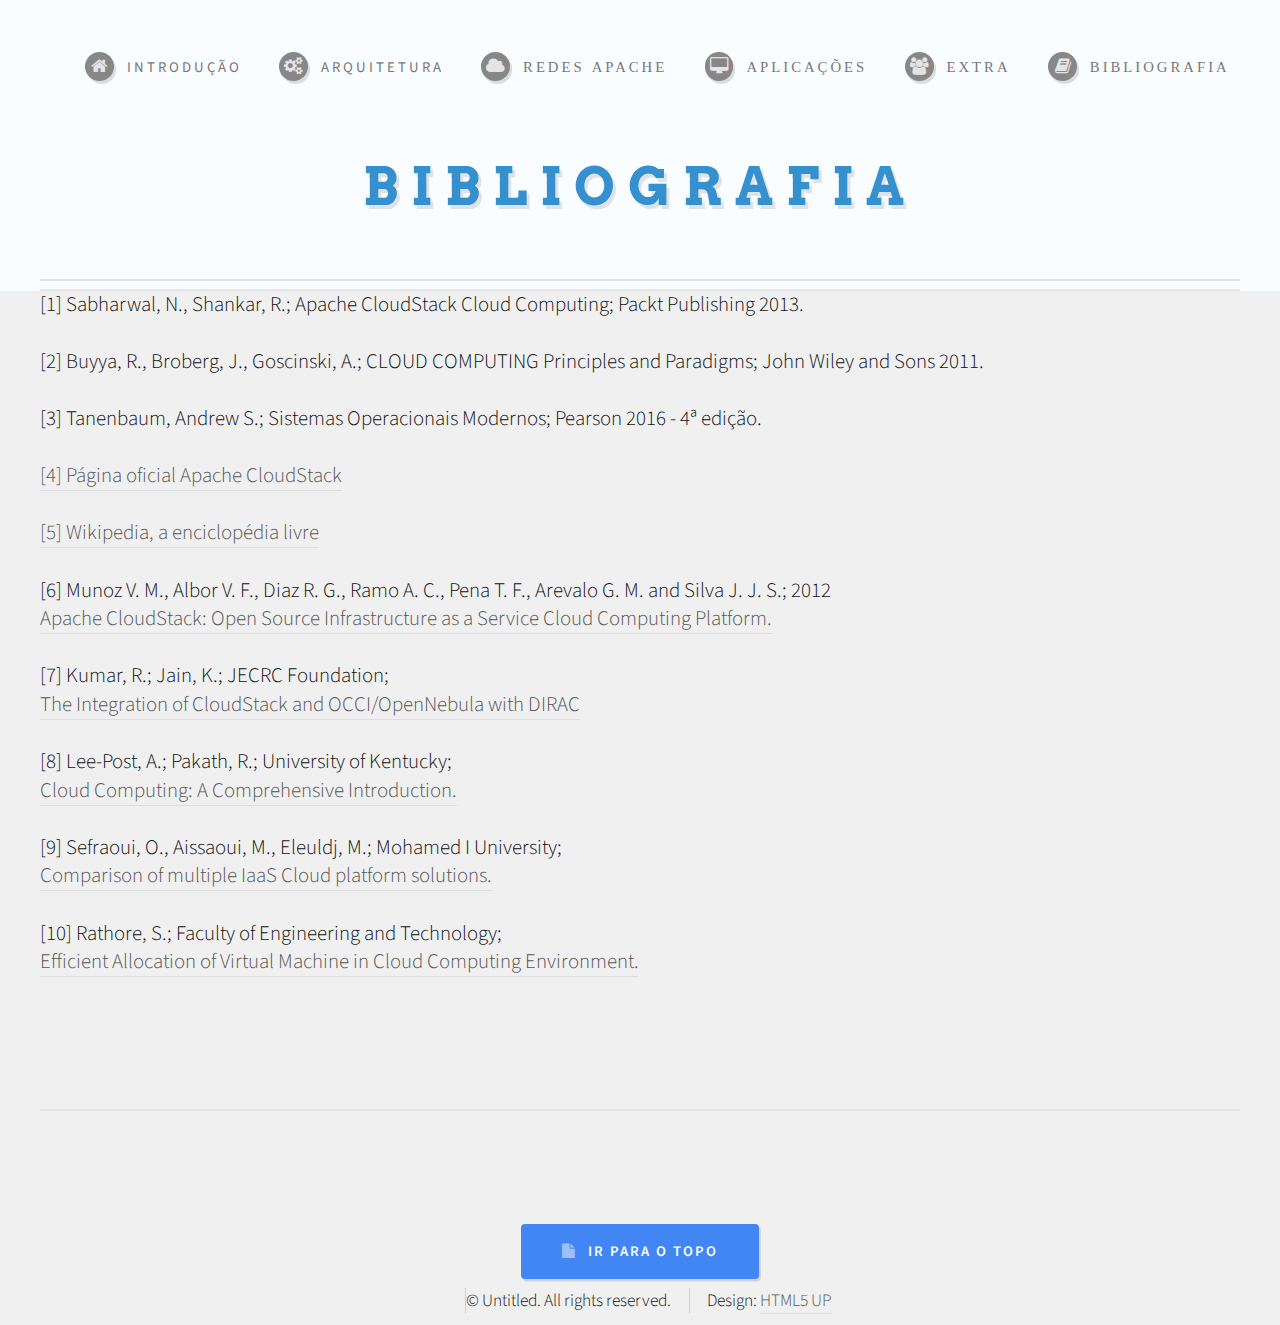
<file: bibliografia.html>
<!DOCTYPE HTML>
<!--
	Strongly Typed by HTML5 UP
	html5up.net | @ajlkn
	Free for personal and commercial use under the CCA 3.0 license (html5up.net/license)
-->
<html>
	<head>
		<title>Bibliografia - CloudStack</title>
		<meta charset="utf-8" />
		<meta name="viewport" content="width=device-width, initial-scale=1" />
		<!--[if lte IE 8]><script src="assets/js/ie/html5shiv.js"></script><![endif]-->
		<link rel="stylesheet" href="assets/css/main.css" />
		<!--[if lte IE 8]><link rel="stylesheet" href="assets/css/ie8.css" /><![endif]-->
	</head>
	<body class="no-sidebar">
		<div id="page-wrapper">

			<!-- Header -->
				<div id="header-wrapper">
					<div id="header" class="container">

						<!-- Logo -->
							<h1 id="logo">Bibliografia</a></h1>


						<!-- Nav -->
							<nav id="nav">
								<ul>
									<li>
									<li><a class="icon fa-home" href="index.html"><span>Introdução</span></a>
										<ul>
											<li><a href="index.html#oqueenuvem">O​ ​que​ ​é​ ​Nuvem?</a></li>
											<li><a href="index.html#nuvemdatacenter">Nuvem e Datacenter Virtualizado?</a></li>
											<li><a href="index.html#oqueecloudstack">O​ ​que​ ​é​ ​Apache​ ​CloudStack?</a></li>
											<li><a href="index.html#oquecloudstack">O​ ​que​ ​Apache​ ​CloudStack é capaz de fazer?</a></li>
										</ul>
									</li>
									<li><a class="icon fa-cogs" href="arquitetura.html"><span>Arquitetura</span></a>
											<ul>
												<li><a href="arquitetura.html#infraestrutura">Camada​ ​de​ ​Infraestrutura</a></li>
												<li><a href="arquitetura.html#armazenamento">Armazenamento</a></li>
												<li><a href="arquitetura.html#gerenciamento">Camada​ ​de​ ​Gerenciamento</a></li>
												<li><a href="arquitetura.html#kernel">Kernel</a></li>
												<li><a href="arquitetura.html#clouddb">CloudDB</a></li>
											</ul></li>
									<li><a class="icon fa fa-cloud" href="redes.html"><span>Redes Apache</span></a>
											<ul>
												<li><a href="redes.html#tiporede">Rede Física e Virtual</a></li>
												<li><a href="redes.html#roteadorvirtual">Roteador Virtual</a></li>
											</ul></li>
									<li><a class="icon fa fa-desktop" href="aplicacoes.html"><span>Aplicações</span></a>
											<ul>
												<li><a href="aplicacoes.html#tiposervico">Tipos de Serviços</a></li>
												<li><a href="aplicacoes.html#mineracao">Mineração de Grandes Volumes de Dados</a></li>
												<li><a href="aplicacoes.html#bigcloud">Big Data e Cloud</a></li>
												<li><a href="aplicacoes.html#consolidacao">Consolidação de Máquinas Virtuais</a></li>
												<li><a href="aplicacoes.html#usuarios">Usuários CloudStack</a></li>
											</ul></li>
									<li><a class="icon 	fa fa-users" href="questoes.html"><span>Extra</span></a>
											<ul>
												<li><a href="questoes.html#perguntas">Questões</a></li>
												<li><a href="glossario.html">Glossário</a></li>
											</ul></li>
									<li><a class="icon 	fa fa-book" href="bibliografia.html"><span>Bibliografia</span></a></li>
									</li>
								</ul>
							</nav>

					</div>
				</div>





			<!-- Main -->

					<div id="main" class="container">
						<div id="content">
							<!-- Post -->
								<article class="box post">

								<p>

								[1] Sabharwal, N., Shankar, R.; Apache CloudStack Cloud Computing; Packt Publishing 2013.<br><br>

								[2] Buyya, R., Broberg, J., Goscinski, A.; CLOUD COMPUTING Principles and Paradigms; John Wiley and Sons 2011.<br><br>

								[3] Tanenbaum, Andrew S.; Sistemas Operacionais Modernos; Pearson 2016 - 4ª edição.<br><br>

								<a href="https://cloudstack.apache.org/">[4] Página oficial Apache CloudStack</a><br><br>

								<a href="https://en.wikipedia.org/wiki/Cloud_computing">[5] Wikipedia, a enciclopédia livre</a><br><br>

								[6] Munoz V. M., Albor V. F., Diaz R. G., Ramo A. C., Pena T. F., Arevalo G. M. and Silva J. J. S.; 2012 <br><a href=https://www.researchgate.net/publication/264397334>Apache CloudStack: Open Source Infrastructure as a Service Cloud Computing Platform.</a><br><br>

								[7] Kumar, R.; Jain, K.; JECRC Foundation;<br><a href="http://iopscience.iop.org/article/10.1088/1742-6596/396/3/032075/meta">The Integration of CloudStack and OCCI/OpenNebula with DIRAC</a><br><br>

								[8] Lee-Post, A.; Pakath, R.; University of Kentucky;<br><a href="https://www.researchgate.net/publication/260038060_Cloud_Computing_A_Comprehensive_Introduction">Cloud Computing: A Comprehensive Introduction.</a><br><br>

								[9] Sefraoui, O., Aissaoui, M., Eleuldj, M.; Mohamed I University;<br><a href="http://www.wseas.us/e-library/conferences/2013/Milan/COMPUTERS/COMPUTERS-37.pdf">Comparison of multiple IaaS Cloud platform solutions.</a><br><br>

								[10] Rathore, S.; Faculty of Engineering and Technology;<br><a href="https://pdfs.semanticscholar.org/af9a/d6df5b78f81d6716a349923d663635481829.pdf">Efficient Allocation of Virtual Machine in Cloud Computing Environment.</a><br><br>

								</p>


									<!-- <span class="image featured"><img src="images/pic04.jpg" alt="" /></span> -->

								</article>
						</div>
					</div>



			<!-- Footer -->
			<div id="copyright" class="container">
						<ul class="actions">
							<li><a href="bibliografia.html" class="button icon fa-file">Ir para o topo</a></li>
						</ul>
					<ul class="links">
						<li>&copy; Untitled. All rights reserved.</li><li>Design: <a href="http://html5up.net">HTML5 UP</a></li>
					</ul>
				</div>
		</div>

		</div>
	</div>
	

		<!-- Scripts -->
			<script src="assets/js/jquery.min.js"></script>
			<script src="assets/js/jquery.dropotron.min.js"></script>
			<script src="assets/js/skel.min.js"></script>
			<script src="assets/js/skel-viewport.min.js"></script>
			<script src="assets/js/util.js"></script>
			<!--[if lte IE 8]><script src="assets/js/ie/respond.min.js"></script><![endif]-->
			<script src="assets/js/main.js"></script>

	</body>
</html>
</file>
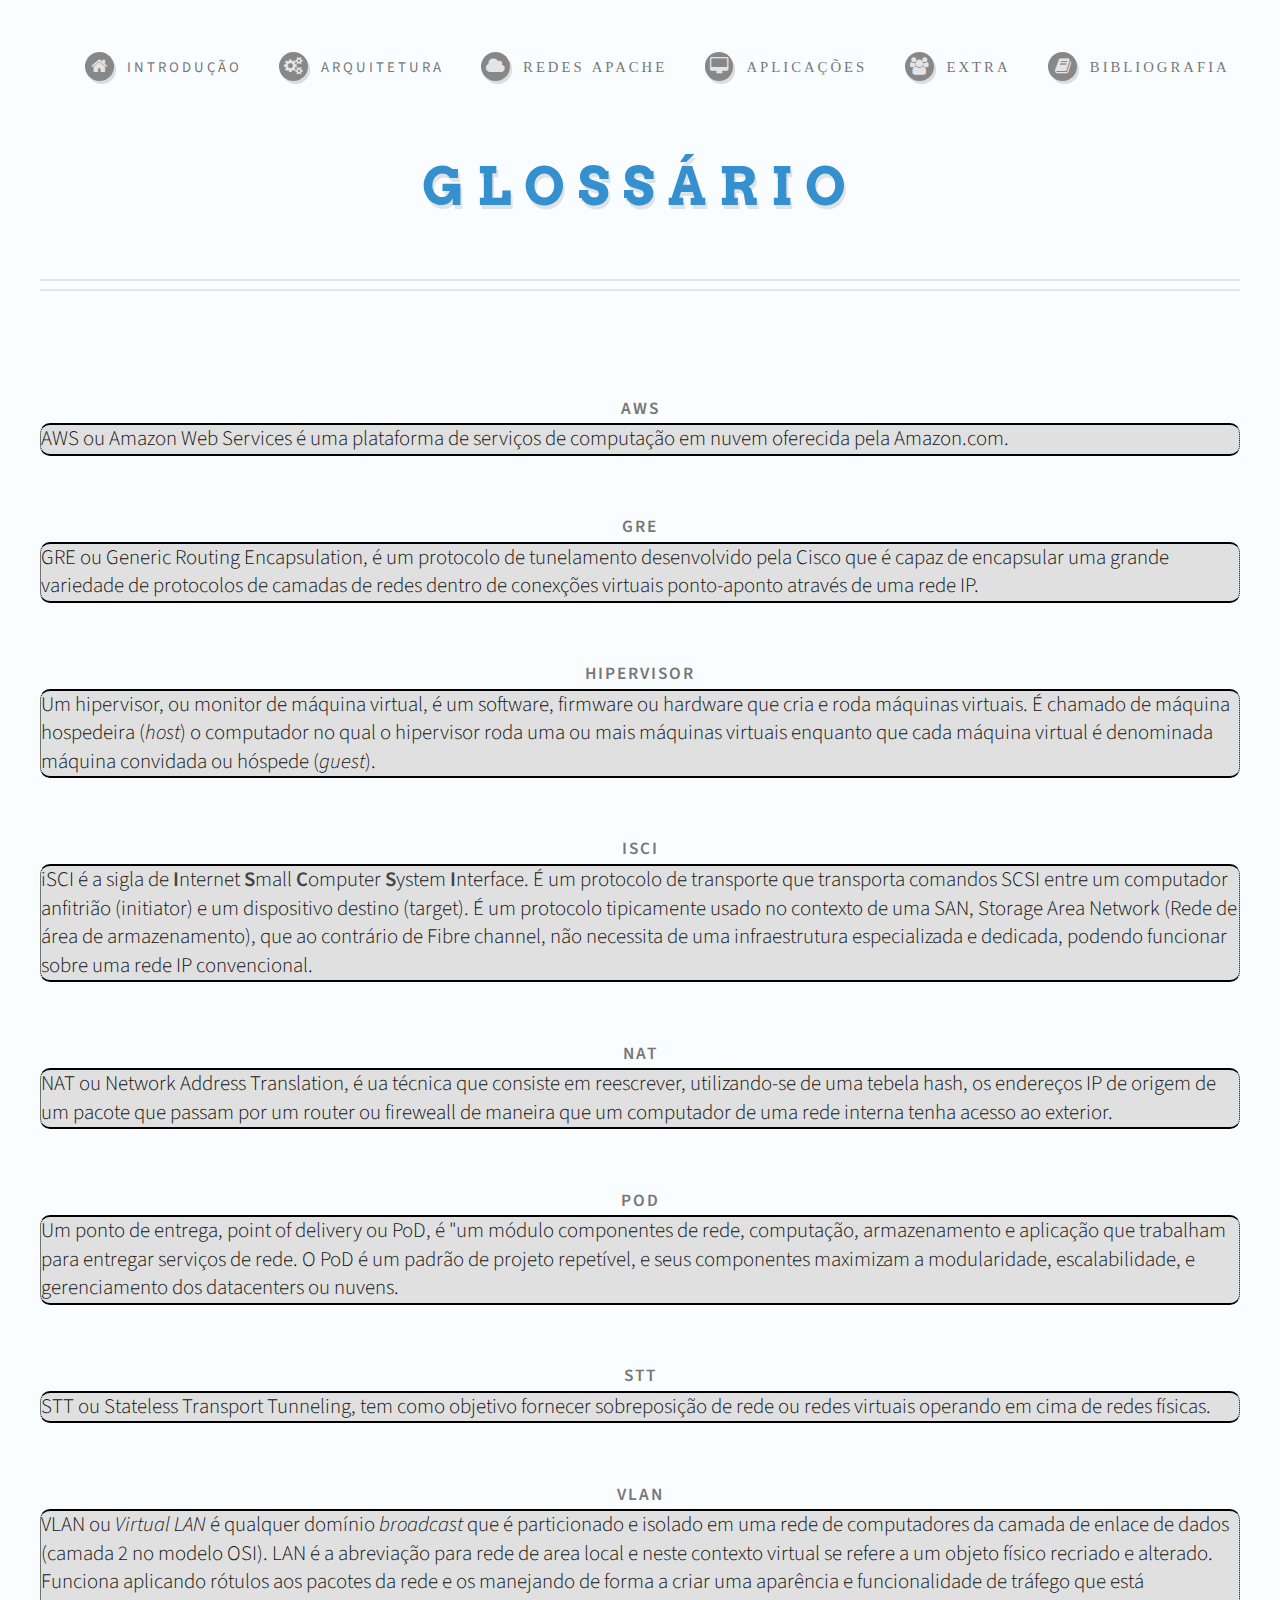
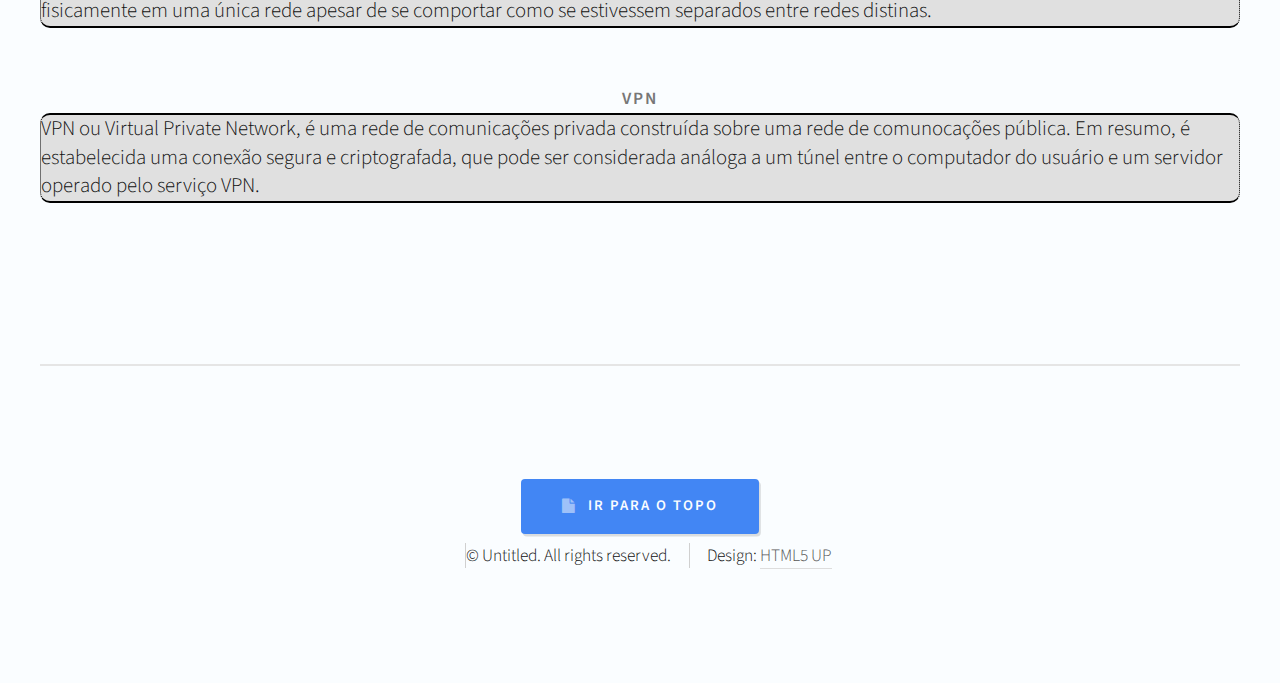
<file: glossario.html>
<!DOCTYPE HTML>
<!--
	Strongly Typed by HTML5 UP
	html5up.net | @ajlkn
	Free for personal and commercial use under the CCA 3.0 license (html5up.net/license)
-->
<html>
	<head>
		<title>Glossário - CloudStack</title>
		<meta charset="utf-8" />
		<meta name="viewport" content="width=device-width, initial-scale=1" />
		<!--[if lte IE 8]><script src="assets/js/ie/html5shiv.js"></script><![endif]-->
		<link rel="stylesheet" href="assets/css/main.css" />
		<!--[if lte IE 8]><link rel="stylesheet" href="assets/css/ie8.css" /><![endif]-->
	</head>
	<body class="no-sidebar">
		<div id="page-wrapper">

			<!-- Header -->
				<div id="header-wrapper">
					<div id="header" class="container">

						<!-- Logo -->
							<h1 id="logo">Glossário</a></h1>


						<!-- Nav -->
							<nav id="nav">
								<ul>
									<li>
									<li><a class="icon fa-home" href="index.html"><span>Introdução</span></a>
										<ul>
											<li><a href="index.html#oqueenuvem">O​ ​que​ ​é​ ​Nuvem?</a></li>
											<li><a href="index.html#nuvemdatacenter">Nuvem e Datacenter Virtualizado?</a></li>
											<li><a href="index.html#oqueecloudstack">O​ ​que​ ​é​ ​Apache​ ​CloudStack?</a></li>
											<li><a href="index.html#oquecloudstack">O​ ​que​ ​Apache​ ​CloudStack é capaz de fazer?</a></li>
										</ul>
									</li>
									<li><a class="icon fa-cogs" href="arquitetura.html"><span>Arquitetura</span></a>
											<ul>
												<li><a href="arquitetura.html#infraestrutura">Camada​ ​de​ ​Infraestrutura</a></li>
												<li><a href="arquitetura.html#armazenamento">Armazenamento</a></li>
												<li><a href="arquitetura.html#gerenciamento">Camada​ ​de​ ​Gerenciamento</a></li>
												<li><a href="arquitetura.html#kernel">Kernel</a></li>
												<li><a href="arquitetura.html#clouddb">CloudDB</a></li>
											</ul></li>
									<li><a class="icon fa fa-cloud" href="redes.html"><span>Redes Apache</span></a>
											<ul>
												<li><a href="redes.html#tiporede">Rede Física e Virtual</a></li>
												<li><a href="redes.html#roteadorvirtual">Roteador Virtual</a></li>
											</ul></li>
									<li><a class="icon fa fa-desktop" href="aplicacoes.html"><span>Aplicações</span></a>
											<ul>
												<li><a href="aplicacoes.html#tiposervico">Tipos de Serviços</a></li>
												<li><a href="aplicacoes.html#mineracao">Mineração de Grandes Volumes de Dados</a></li>
												<li><a href="aplicacoes.html#bigcloud">Big Data e Cloud</a></li>
												<li><a href="aplicacoes.html#consolidacao">Consolidação de Máquinas Virtuais</a></li>
												<li><a href="aplicacoes.html#usuarios">Usuários CloudStack</a></li>
											</ul></li>
									<li><a class="icon 	fa fa-users" href="questoes.html"><span>Extra</span></a>
											<ul>
												<li><a href="questoes.html#perguntas">Questões</a></li>
												<li><a href="glossario.html">Glossário</a></li>
											</ul></li>
									<li><a class="icon 	fa fa-book" href="bibliografia.html"><span>Bibliografia</span></a></li>
									</li>
								</ul>
							</nav>

					</div>
				</div>





			<!-- Main -->

				<div id="main-wrapper">
					<div id="main" class="container">
							<div id="content">
								<!-- Post -->
									<article class="box post">
										<div id = "AWS">
										<h3>AWS</h3>
										<p>
										AWS ou Amazon Web Services é uma plataforma de serviços de computação em nuvem oferecida pela Amazon.com.
										</p>
										</div>

										<br>
										<br>

										<div id = "GRE">
										<h3>GRE</h3>
										<p>
										GRE ou Generic Routing Encapsulation, é um protocolo de tunelamento desenvolvido pela Cisco que é capaz de encapsular uma grande variedade de protocolos de camadas de redes dentro de conexções virtuais ponto-aponto através de uma rede IP.
										</p>
										</div>

										<br>
										<br>

										<div id = "Hipervisor">
										<h3>Hipervisor</h3>
										<p>
										Um hipervisor, ou monitor de máquina virtual, é um software, firmware ou hardware que cria e roda máquinas virtuais. É chamado de máquina hospedeira (<i>host</i>) o computador no qual o hipervisor roda uma ou mais máquinas virtuais enquanto que cada máquina virtual é denominada máquina convidada ou hóspede (<i>guest</i>).
										</p>
										</div>

										<br>
										<br>

										<div id = "iSCI">
										<h3>iSCI</h3>
										<p>
										iSCI é a sigla de <b>I</b>nternet <b>S</b>mall <b>C</b>omputer <b>S</b>ystem <b>I</b>nterface. É um protocolo de transporte que transporta comandos SCSI entre um computador anfitrião (initiator) e um dispositivo destino (target). É um protocolo tipicamente usado no contexto de uma SAN, Storage Area Network (Rede de área de armazenamento), que ao contrário de Fibre channel, não necessita de uma infraestrutura especializada e dedicada, podendo funcionar sobre uma rede IP convencional.
										</p>
										</div>

										<br>
										<br>

										<div id = "NAT">
										<h3>NAT</h3>
										<p>
										NAT ou Network Address Translation, é ua técnica que consiste em reescrever, utilizando-se de uma tebela hash, os endereços IP de origem de um pacote que passam por um router ou fireweall de maneira que um computador de uma rede interna tenha acesso ao exterior.
										</p>
										</div>

										<br>
										<br>

										<div id = "PoD">
										<h3>PoD</h3>
										<p>
										Um ponto de entrega, point of delivery ou PoD, é "um módulo componentes de rede, computação, armazenamento e aplicação que trabalham para entregar serviços de rede. O PoD é um padrão de projeto repetível, e seus componentes maximizam a modularidade, escalabilidade, e gerenciamento dos datacenters ou nuvens.
										</p>
										</div>

										<br>
										<br>

										<div id = "STT">
										<h3>STT</h3>
										<p>
										STT ou Stateless Transport Tunneling, tem como objetivo fornecer sobreposição de rede ou redes virtuais operando em cima de redes físicas.
										</p>
										</div>

										<br>
										<br>

										<div id = "VLAN">
										<h3>VLAN</h3>
										<p>
										VLAN ou <i>Virtual LAN</i> é qualquer domínio <i>broadcast</i> que é particionado e isolado em uma rede de computadores da camada de enlace de dados (camada 2 no modelo OSI). LAN é a abreviação para rede de area local e neste contexto virtual se refere a um objeto físico recriado e alterado.
										Funciona aplicando rótulos aos pacotes da rede e os manejando de forma a criar uma aparência e funcionalidade de tráfego que está fisicamente em uma única rede apesar de se comportar como se estivessem separados entre redes distinas.
										</p>
										</div>

										<br>
										<br>

										<div id = "VPN">
										<h3>VPN</h3>
										<p>
										VPN ou Virtual Private Network, é uma rede de comunicações privada construída sobre uma rede de comunocações pública. Em resumo, é estabelecida uma conexão segura e criptografada, que pode ser considerada análoga a um túnel entre o computador do usuário e um servidor operado pelo serviço VPN.
										</p>
										</div>

										<br>
										<br>
									</article>


									<!-- <span class="image featured"><img src="images/pic04.jpg" alt="" /></span> -->

								</article>
						</div>
					</div>



			<!-- Footer -->
			<div id="copyright" class="container">
						<ul class="actions">
							<li><a href="arquitetura.html" class="button icon fa-file">Ir para o topo</a></li>
						</ul>
					<ul class="links">
						<li>&copy; Untitled. All rights reserved.</li><li>Design: <a href="http://html5up.net">HTML5 UP</a></li>
					</ul>
				</div>
		</div>

		</div>
	</div>
	

		<!-- Scripts -->
			<script src="assets/js/jquery.min.js"></script>
			<script src="assets/js/jquery.dropotron.min.js"></script>
			<script src="assets/js/skel.min.js"></script>
			<script src="assets/js/skel-viewport.min.js"></script>
			<script src="assets/js/util.js"></script>
			<!--[if lte IE 8]><script src="assets/js/ie/respond.min.js"></script><![endif]-->
			<script src="assets/js/main.js"></script>

	</body>
</html>
</file>
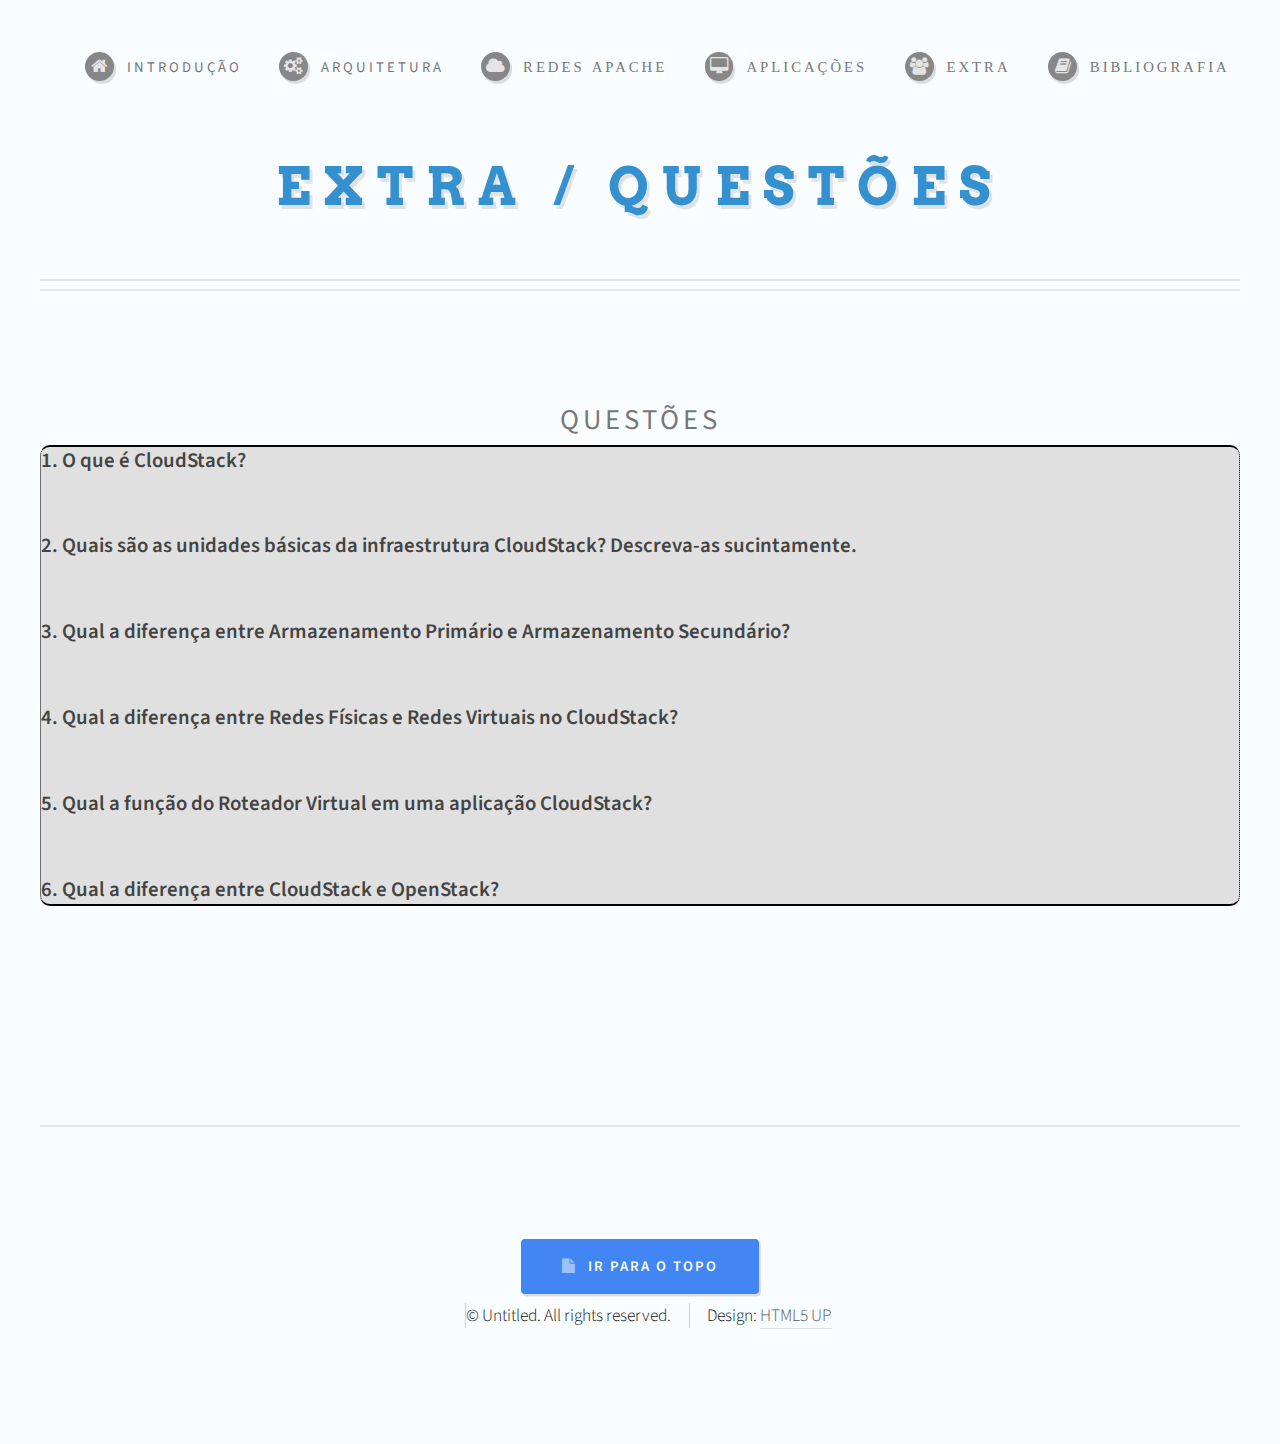
<file: questoes.html>
<!DOCTYPE HTML>
<!--
	Strongly Typed by HTML5 UP
	html5up.net | @ajlkn
	Free for personal and commercial use under the CCA 3.0 license (html5up.net/license)
-->
<html>
	<head>
		<title>Questões - CloudStack</title>
		<meta charset="utf-8" />
		<meta name="viewport" content="width=device-width, initial-scale=1" />
		<!--[if lte IE 8]><script src="assets/js/ie/html5shiv.js"></script><![endif]-->
		<link rel="stylesheet" href="assets/css/main.css" />
		<!--[if lte IE 8]><link rel="stylesheet" href="assets/css/ie8.css" /><![endif]-->
	</head>
	<body class="no-sidebar">
		<div id="page-wrapper">

			<!-- Header -->
				<div id="header-wrapper">
					<div id="header" class="container">

						<!-- Logo -->
							<h1 id="logo">Extra / Questões</a></h1>


						<!-- Nav -->
							<nav id="nav">
								<ul>
									<li>
									<li><a class="icon fa-home" href="index.html"><span>Introdução</span></a>
										<ul>
											<li><a href="index.html#oqueenuvem">O​ ​que​ ​é​ ​Nuvem?</a></li>
											<li><a href="index.html#nuvemdatacenter">Nuvem e Datacenter Virtualizado?</a></li>
											<li><a href="index.html#oqueecloudstack">O​ ​que​ ​é​ ​Apache​ ​CloudStack?</a></li>
											<li><a href="index.html#oquecloudstack">O​ ​que​ ​Apache​ ​CloudStack é capaz de fazer?</a></li>
										</ul>
									</li>
									<li><a class="icon fa-cogs" href="arquitetura.html"><span>Arquitetura</span></a>
											<ul>
												<li><a href="arquitetura.html#infraestrutura">Camada​ ​de​ ​Infraestrutura</a></li>
												<li><a href="arquitetura.html#armazenamento">Armazenamento</a></li>
												<li><a href="arquitetura.html#gerenciamento">Camada​ ​de​ ​Gerenciamento</a></li>
												<li><a href="arquitetura.html#kernel">Kernel</a></li>
												<li><a href="arquitetura.html#clouddb">CloudDB</a></li>
											</ul></li>
									<li><a class="icon fa fa-cloud" href="redes.html"><span>Redes Apache</span></a>
											<ul>
												<li><a href="redes.html#tiporede">Rede Física e Virtual</a></li>
												<li><a href="redes.html#roteadorvirtual">Roteador Virtual</a></li>
											</ul></li>
									<li><a class="icon fa fa-desktop" href="aplicacoes.html"><span>Aplicações</span></a>
											<ul>
												<li><a href="aplicacoes.html#tiposervico">Tipos de Serviços</a></li>
												<li><a href="aplicacoes.html#mineracao">Mineração de Grandes Volumes de Dados</a></li>
												<li><a href="aplicacoes.html#bigcloud">Big Data e Cloud</a></li>
												<li><a href="aplicacoes.html#consolidacao">Consolidação de Máquinas Virtuais</a></li>
												<li><a href="aplicacoes.html#usuarios">Usuários CloudStack</a></li>
											</ul></li>
									<li><a class="icon 	fa fa-users" href="questoes.html"><span>Extra</span></a>
											<ul>
												<li><a href="questoes.html#perguntas">Questões</a></li>
												<li><a href="glossario.html">Glossário</a></li>
											</ul></li>
									<li><a class="icon 	fa fa-book" href="bibliografia.html"><span>Bibliografia</span></a></li>
									</li>
								</ul>
							</nav>

					</div>
				</div>





			<!-- Main -->

				<div id="main-wrapper">
					<div id="main" class="container">
							<div id="content">
								<!-- Post -->
									<article class="box post">
										<div id = "infraestrutura">
										<h2>Questões</h2>
										<p>
										<b>1. O que é CloudStack?</b><br>

										<br>
										<br>
										<b>2.  Quais são as unidades básicas da infraestrutura CloudStack? Descreva-as sucintamente.</b><br>
										
										<br>
										<br>
										<b>3. Qual a diferença entre Armazenamento Primário e Armazenamento Secundário?</b><br>
										
										<br>
										<br>
										<b>4. Qual a diferença entre Redes Físicas e Redes Virtuais no CloudStack?</b><br>
										
										<br>
										<br>
										<b>5. Qual a função do Roteador Virtual em uma aplicação CloudStack?</b><br>
										
										<br>
										<br>
										<b>6. Qual a diferença entre CloudStack e OpenStack?</b><br>
										</p>

										<br>
										<br>


										<br>
										<br>
									</article>


									<!-- <span class="image featured"><img src="images/pic04.jpg" alt="" /></span> -->

								</article>
						</div>
					</div>



			<!-- Footer -->
			<div id="copyright" class="container">
						<ul class="actions">
							<li><a href="arquitetura.html" class="button icon fa-file">Ir para o topo</a></li>
						</ul>
					<ul class="links">
						<li>&copy; Untitled. All rights reserved.</li><li>Design: <a href="http://html5up.net">HTML5 UP</a></li>
					</ul>
				</div>
		</div>

		</div>
	</div>
	

		<!-- Scripts -->
			<script src="assets/js/jquery.min.js"></script>
			<script src="assets/js/jquery.dropotron.min.js"></script>
			<script src="assets/js/skel.min.js"></script>
			<script src="assets/js/skel-viewport.min.js"></script>
			<script src="assets/js/util.js"></script>
			<!--[if lte IE 8]><script src="assets/js/ie/respond.min.js"></script><![endif]-->
			<script src="assets/js/main.js"></script>

	</body>
</html>
</file>
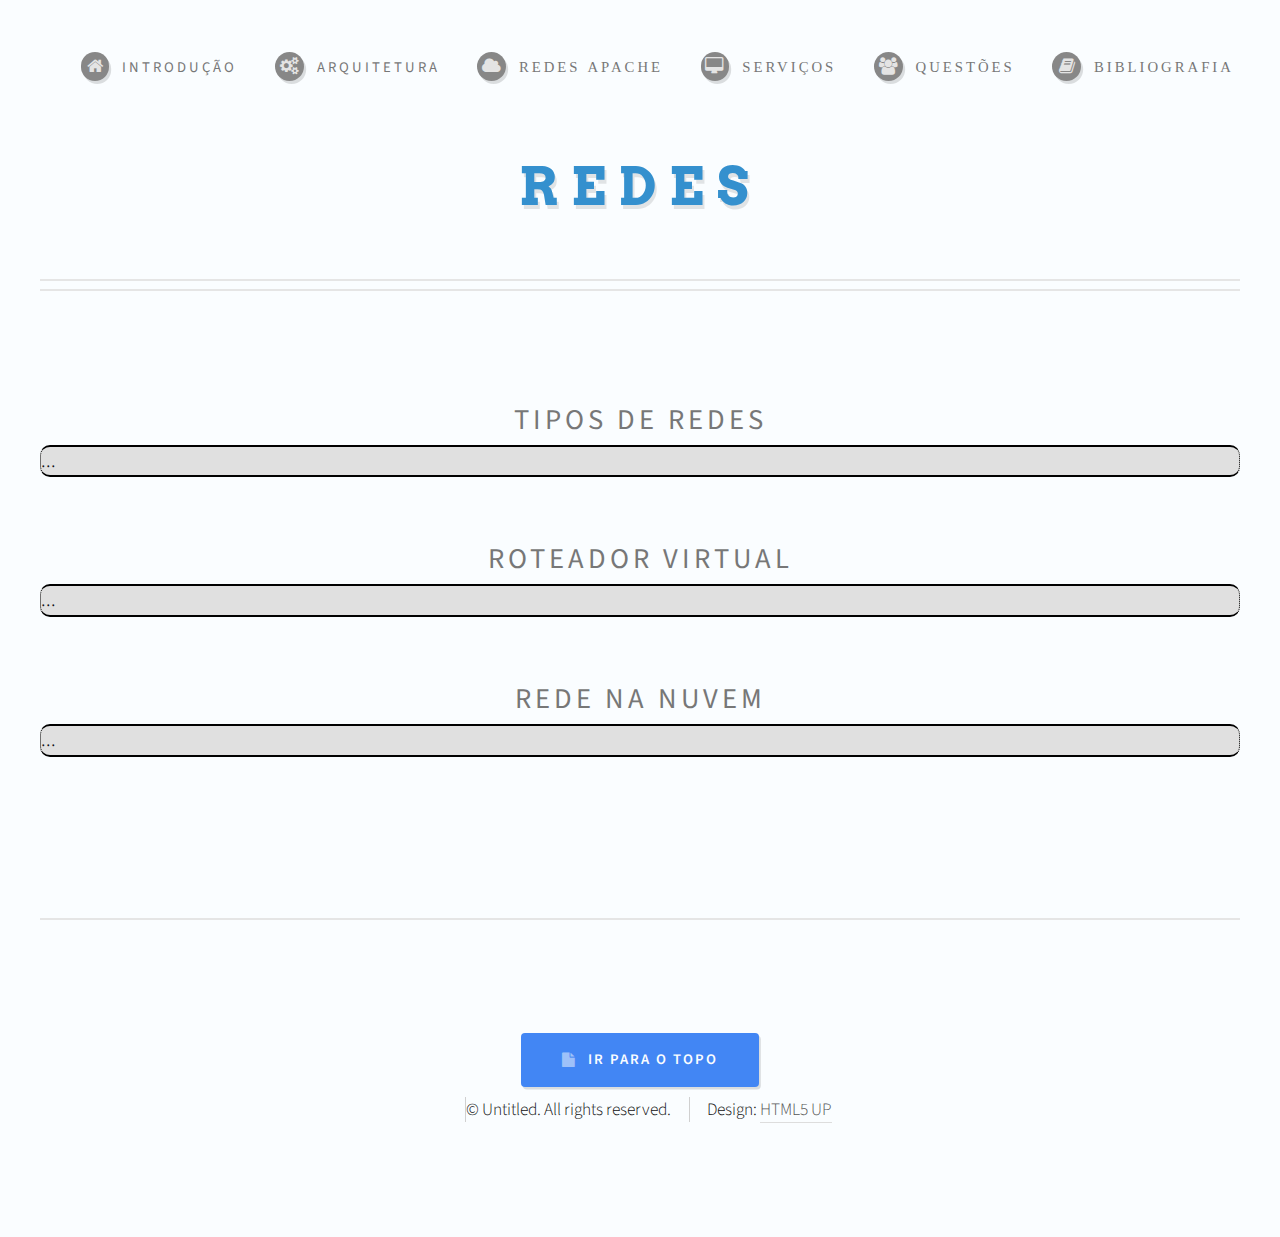
<file: redes.html>
<!DOCTYPE HTML>
<!--
	Strongly Typed by HTML5 UP
	html5up.net | @ajlkn
	Free for personal and commercial use under the CCA 3.0 license (html5up.net/license)
-->
<html>
	<head>
		<title>Redes - CloudStack</title>
		<meta charset="utf-8" />
		<meta name="viewport" content="width=device-width, initial-scale=1" />
		<!--[if lte IE 8]><script src="assets/js/ie/html5shiv.js"></script><![endif]-->
		<link rel="stylesheet" href="assets/css/main.css" />
		<!--[if lte IE 8]><link rel="stylesheet" href="assets/css/ie8.css" /><![endif]-->
	</head>
	<body class="no-sidebar">
		<div id="page-wrapper">

			<!-- Header -->
				<div id="header-wrapper">
					<div id="header" class="container">

						<!-- Logo -->
							<h1 id="logo">Redes</a></h1>


						<!-- Nav -->
							<nav id="nav">
								<ul>
									<li>
									<li><a class="icon fa-home" href="index.html"><span>Introdução</span></a>
										<ul>
											<li><a href="#">História Virtualização e Nuvem</a></li>
											<li><a href="#">O​ ​que​ ​é​ ​Apache​ ​CloudStack?</a></li>
										</ul>
									</li>
									<li><a class="icon fa-cogs" href="arquitetura.html"><span>Arquitetura</span></a>
											<ul>
												<li><a href="#">Camada​ ​de​ ​Infraestrutura</a></li>
												<li><a href="#">Camada​ ​de​ ​Gerenciamento</a></li>
												<li><a href="#">Kernel</a></li>
												<li><a href="#">CloudDB</a></li>
											</ul></li>
									<li><a class="icon fa fa-cloud" href="redes.html"><span>Redes Apache</span></a>
											<ul>
												<li><a href="#">Tipos de Redes</a></li>
												<li><a href="#">Roteador Virtual</a></li>
												<li><a href="#">Rede na Nuvem</a></li>
											</ul></li>
									<li><a class="icon fa fa-desktop" href="services.html"><span>Serviços</span></a>
											<ul>
												<li><a href="#">Tipos de Serviços</a></li>
												<li><a href="#">Big Data e Cloud</a></li>
												<li><a href="#">Usuários CloudStack</a></li>
												<li><a href="#">Comparação entre plataformas</a></li> 
											</ul></li>
									<li><a class="icon 	fa fa-users" href="#"><span>Questões</span></a></li>
									<li><a class="icon 	fa fa-book" href="bibliografia.html"><span>Bibliografia</span></a></li>
									</li>
								</ul>
							</nav>
						</div>
					</div>





			<!-- Main -->

				<div id="main-wrapper">
					<div id="main" class="container">
							<div id="content">
								<!-- Post -->
									<article class="box post">
										<div id = "infraestrutura">
										<h2>Tipos de Redes</h2>
										<p>
										...
										</p>
										</div>

										<br>
										<br>

										<h2>Roteador Virtual</h2>
										<p>
										...
										</p>

										<br>
										<br>

										<h2>Rede na Nuvem</h2>
										<p>
										...
										</p>

										<br>
										<br>
									</article>


									<!-- <span class="image featured"><img src="images/pic04.jpg" alt="" /></span> -->

								</article>
						</div>
					</div>



			<!-- Footer -->
			<div id="copyright" class="container">
						<ul class="actions">
							<li><a href="arquitetura.html" class="button icon fa-file">Ir para o topo</a></li>
						</ul>
					<ul class="links">
						<li>&copy; Untitled. All rights reserved.</li><li>Design: <a href="http://html5up.net">HTML5 UP</a></li>
					</ul>
				</div>
		</div>

		</div>
	</div>
	

		<!-- Scripts -->
			<script src="assets/js/jquery.min.js"></script>
			<script src="assets/js/jquery.dropotron.min.js"></script>
			<script src="assets/js/skel.min.js"></script>
			<script src="assets/js/skel-viewport.min.js"></script>
			<script src="assets/js/util.js"></script>
			<!--[if lte IE 8]><script src="assets/js/ie/respond.min.js"></script><![endif]-->
			<script src="assets/js/main.js"></script>

	</body>
</html>
</file>
<file: assets/css/ie8.css>
/*
	Strongly Typed by HTML5 UP
	html5up.net | @ajlkn
	Free for personal and commercial use under the CCA 3.0 license (html5up.net/license)
*/

/* Basic */

	form input[type="text"],
	form input[type="email"],
	form input[type="password"],
	form select,
	form textarea {
		position: relative;
		-ms-behavior: url("assets/js/ie/PIE.htc");
	}

	input[type="button"],
	input[type="submit"],
	input[type="reset"],
	button,
	.button {
		position: relative;
		-ms-behavior: url("assets/js/ie/PIE.htc");
	}

	.button, .box.excerpt .date {
		position: relative;
		-ms-behavior: url("assets/js/ie/PIE.htc");
	}

/* Sections/Article */

	section > .last-child, section.last-child, article > .last-child, article.last-child {
		margin-bottom: 0;
	}

/* Wrappers */

	#banner-wrapper .inner {
		-ms-behavior: url("assets/js/ie/backgroundsize.min.htc");
	}
</file>
<file: assets/css/main.css>
@import url("font-awesome.min.css");
@import url("https://fonts.googleapis.com/css?family=Source+Sans+Pro:300,400,600|Arvo:700");

/*
	Strongly Typed by HTML5 UP
	html5up.net | @ajlkn
	Free for personal and commercial use under the CCA 3.0 license (html5up.net/license)
*/

/* Reset */

	html, body, div, span, applet, object, iframe, h1, h2, h3, h4, h5, h6, p, blockquote, pre, a, abbr, acronym, address, big, cite, code, del, dfn, em, img, ins, kbd, q, s, samp, small, strike, strong, sub, sup, tt, var, b, u, i, center, dl, dt, dd, ol, ul, li, fieldset, form, label, legend, table, caption, tbody, tfoot, thead, tr, th, td, article, aside, canvas, details, embed, figure, figcaption, footer, header, hgroup, menu, nav, output, ruby, section, summary, time, mark, audio, video {
		margin: 0;
		padding: 0;
		border: 0;
		font-size: 100%;
		font: inherit;
		vertical-align: baseline;
	}

	article, aside, details, figcaption, figure, footer, header, hgroup, menu, nav, section {
		display: block;
	}

	body {
		line-height: 1;
	}

	ol, ul {
		list-style: none;
	}

	blockquote, q {
		quotes: none;
	}

	blockquote:before, blockquote:after, q:before, q:after {
		content: '';
		content: none;
	}

	table {
		border-collapse: collapse;
		border-spacing: 0;
	}

	body {
		-webkit-text-size-adjust: none;
	}

/* Box Model */

	*, *:before, *:after {
		-moz-box-sizing: border-box;
		-webkit-box-sizing: border-box;
		box-sizing: border-box;
	}

/* Containers */

	.container {
		margin-left: auto;
		margin-right: auto;
	}

	.container.\31 25\25 {
		width: 100%;
		max-width: 1200px;
		min-width: 960px;
	}

	.container.\37 5\25 {
		width: 720px;
	}

	.container.\35 0\25 {
		width: 480px;
	}

	.container.\32 5\25 {
		width: 240px;
	}

	.container {
		width: 960px;
	}

	@media screen and (min-width: 737px) {

		.container.\31 25\25 {
			width: 100%;
			max-width: 1500px;
			min-width: 1200px;
		}

		.container.\37 5\25 {
			width: 900px;
		}

		.container.\35 0\25 {
			width: 600px;
		}

		.container.\32 5\25 {
			width: 300px;
		}

		.container {
			width: 1200px;
		}

	}

	@media screen and (min-width: 737px) and (max-width: 1200px) {

		.container.\31 25\25 {
			width: 100%;
			max-width: 1200px;
			min-width: 960px;
		}

		.container.\37 5\25 {
			width: 720px;
		}

		.container.\35 0\25 {
			width: 480px;
		}

		.container.\32 5\25 {
			width: 240px;
		}

		.container {
			width: 960px;
		}

	}

	@media screen and (max-width: 736px) {

		.container.\31 25\25 {
			width: 100%;
			max-width: 125%;
			min-width: 100%;
		}

		.container.\37 5\25 {
			width: 75%;
		}

		.container.\35 0\25 {
			width: 50%;
		}

		.container.\32 5\25 {
			width: 25%;
		}

		.container {
			width: 100% !important;
		}

	}

/* Grid */

	.row {
		border-bottom: solid 1px transparent;
		-moz-box-sizing: border-box;
		-webkit-box-sizing: border-box;
		box-sizing: border-box;
	}

	.row > * {
		float: left;
		-moz-box-sizing: border-box;
		-webkit-box-sizing: border-box;
		box-sizing: border-box;
	}

	.row:after, .row:before {
		content: '';
		display: block;
		clear: both;
		height: 0;
	}

	.row.uniform > * > :first-child {
		margin-top: 0;
	}

	.row.uniform > * > :last-child {
		margin-bottom: 0;
	}

	.row.\30 \25 > * {
		padding: 0 0 0 0px;
	}

	.row.\30 \25 {
		margin: 0 0 -1px 0px;
	}

	.row.uniform.\30 \25 > * {
		padding: 0px 0 0 0px;
	}

	.row.uniform.\30 \25 {
		margin: 0px 0 -1px 0px;
	}

	.row > * {
		padding: 0 0 0 40px;
	}

	.row {
		margin: 0 0 -1px -40px;
	}

	.row.uniform > * {
		padding: 40px 0 0 40px;
	}

	.row.uniform {
		margin: -40px 0 -1px -40px;
	}

	.row.\32 00\25 > * {
		padding: 0 0 0 80px;
	}

	.row.\32 00\25 {
		margin: 0 0 -1px -80px;
	}

	.row.uniform.\32 00\25 > * {
		padding: 80px 0 0 80px;
	}

	.row.uniform.\32 00\25 {
		margin: -80px 0 -1px -80px;
	}

	.row.\31 50\25 > * {
		padding: 0 0 0 60px;
	}

	.row.\31 50\25 {
		margin: 0 0 -1px -60px;
	}

	.row.uniform.\31 50\25 > * {
		padding: 60px 0 0 60px;
	}

	.row.uniform.\31 50\25 {
		margin: -60px 0 -1px -60px;
	}

	.row.\35 0\25 > * {
		padding: 0 0 0 20px;
	}

	.row.\35 0\25 {
		margin: 0 0 -1px -20px;
	}

	.row.uniform.\35 0\25 > * {
		padding: 20px 0 0 20px;
	}

	.row.uniform.\35 0\25 {
		margin: -20px 0 -1px -20px;
	}

	.row.\32 5\25 > * {
		padding: 0 0 0 10px;
	}

	.row.\32 5\25 {
		margin: 0 0 -1px -10px;
	}

	.row.uniform.\32 5\25 > * {
		padding: 10px 0 0 10px;
	}

	.row.uniform.\32 5\25 {
		margin: -10px 0 -1px -10px;
	}

	.\31 2u, .\31 2u\24 {
		width: 100%;
		clear: none;
		margin-left: 0;
	}

	.\31 1u, .\31 1u\24 {
		width: 91.6666666667%;
		clear: none;
		margin-left: 0;
	}

	.\31 0u, .\31 0u\24 {
		width: 83.3333333333%;
		clear: none;
		margin-left: 0;
	}

	.\39 u, .\39 u\24 {
		width: 75%;
		clear: none;
		margin-left: 0;
	}

	.\38 u, .\38 u\24 {
		width: 66.6666666667%;
		clear: none;
		margin-left: 0;
	}

	.\37 u, .\37 u\24 {
		width: 58.3333333333%;
		clear: none;
		margin-left: 0;
	}

	.\36 u, .\36 u\24 {
		width: 50%;
		clear: none;
		margin-left: 0;
	}

	.\35 u, .\35 u\24 {
		width: 41.6666666667%;
		clear: none;
		margin-left: 0;
	}

	.\34 u, .\34 u\24 {
		width: 33.3333333333%;
		clear: none;
		margin-left: 0;
	}

	.\33 u, .\33 u\24 {
		width: 25%;
		clear: none;
		margin-left: 0;
	}

	.\32 u, .\32 u\24 {
		width: 16.6666666667%;
		clear: none;
		margin-left: 0;
	}

	.\31 u, .\31 u\24 {
		width: 8.3333333333%;
		clear: none;
		margin-left: 0;
	}

	.\31 2u\24 + *,
	.\31 1u\24 + *,
	.\31 0u\24 + *,
	.\39 u\24 + *,
	.\38 u\24 + *,
	.\37 u\24 + *,
	.\36 u\24 + *,
	.\35 u\24 + *,
	.\34 u\24 + *,
	.\33 u\24 + *,
	.\32 u\24 + *,
	.\31 u\24 + * {
		clear: left;
	}

	.\-11u {
		margin-left: 91.66667%;
	}

	.\-10u {
		margin-left: 83.33333%;
	}

	.\-9u {
		margin-left: 75%;
	}

	.\-8u {
		margin-left: 66.66667%;
	}

	.\-7u {
		margin-left: 58.33333%;
	}

	.\-6u {
		margin-left: 50%;
	}

	.\-5u {
		margin-left: 41.66667%;
	}

	.\-4u {
		margin-left: 33.33333%;
	}

	.\-3u {
		margin-left: 25%;
	}

	.\-2u {
		margin-left: 16.66667%;
	}

	.\-1u {
		margin-left: 8.33333%;
	}

	@media screen and (min-width: 737px) {

		.row > * {
			padding: 50px 0 0 50px;
		}

		.row {
			margin: -50px 0 -1px -50px;
		}

		.row.uniform > * {
			padding: 50px 0 0 50px;
		}

		.row.uniform {
			margin: -50px 0 -1px -50px;
		}

		.row.\32 00\25 > * {
			padding: 100px 0 0 100px;
		}

		.row.\32 00\25 {
			margin: -100px 0 -1px -100px;
		}

		.row.uniform.\32 00\25 > * {
			padding: 100px 0 0 100px;
		}

		.row.uniform.\32 00\25 {
			margin: -100px 0 -1px -100px;
		}

		.row.\31 50\25 > * {
			padding: 75px 0 0 75px;
		}

		.row.\31 50\25 {
			margin: -75px 0 -1px -75px;
		}

		.row.uniform.\31 50\25 > * {
			padding: 75px 0 0 75px;
		}

		.row.uniform.\31 50\25 {
			margin: -75px 0 -1px -75px;
		}

		.row.\35 0\25 > * {
			padding: 25px 0 0 25px;
		}

		.row.\35 0\25 {
			margin: -25px 0 -1px -25px;
		}

		.row.uniform.\35 0\25 > * {
			padding: 25px 0 0 25px;
		}

		.row.uniform.\35 0\25 {
			margin: -25px 0 -1px -25px;
		}

		.row.\32 5\25 > * {
			padding: 12.5px 0 0 12.5px;
		}

		.row.\32 5\25 {
			margin: -12.5px 0 -1px -12.5px;
		}

		.row.uniform.\32 5\25 > * {
			padding: 12.5px 0 0 12.5px;
		}

		.row.uniform.\32 5\25 {
			margin: -12.5px 0 -1px -12.5px;
		}

		.\31 2u\28desktop\29, .\31 2u\24\28desktop\29 {
			width: 100%;
			clear: none;
			margin-left: 0;
		}

		.\31 1u\28desktop\29, .\31 1u\24\28desktop\29 {
			width: 91.6666666667%;
			clear: none;
			margin-left: 0;
		}

		.\31 0u\28desktop\29, .\31 0u\24\28desktop\29 {
			width: 83.3333333333%;
			clear: none;
			margin-left: 0;
		}

		.\39 u\28desktop\29, .\39 u\24\28desktop\29 {
			width: 75%;
			clear: none;
			margin-left: 0;
		}

		.\38 u\28desktop\29, .\38 u\24\28desktop\29 {
			width: 66.6666666667%;
			clear: none;
			margin-left: 0;
		}

		.\37 u\28desktop\29, .\37 u\24\28desktop\29 {
			width: 58.3333333333%;
			clear: none;
			margin-left: 0;
		}

		.\36 u\28desktop\29, .\36 u\24\28desktop\29 {
			width: 50%;
			clear: none;
			margin-left: 0;
		}

		.\35 u\28desktop\29, .\35 u\24\28desktop\29 {
			width: 41.6666666667%;
			clear: none;
			margin-left: 0;
		}

		.\34 u\28desktop\29, .\34 u\24\28desktop\29 {
			width: 33.3333333333%;
			clear: none;
			margin-left: 0;
		}

		.\33 u\28desktop\29, .\33 u\24\28desktop\29 {
			width: 25%;
			clear: none;
			margin-left: 0;
		}

		.\32 u\28desktop\29, .\32 u\24\28desktop\29 {
			width: 16.6666666667%;
			clear: none;
			margin-left: 0;
		}

		.\31 u\28desktop\29, .\31 u\24\28desktop\29 {
			width: 8.3333333333%;
			clear: none;
			margin-left: 0;
		}

		.\31 2u\24\28desktop\29 + *,
		.\31 1u\24\28desktop\29 + *,
		.\31 0u\24\28desktop\29 + *,
		.\39 u\24\28desktop\29 + *,
		.\38 u\24\28desktop\29 + *,
		.\37 u\24\28desktop\29 + *,
		.\36 u\24\28desktop\29 + *,
		.\35 u\24\28desktop\29 + *,
		.\34 u\24\28desktop\29 + *,
		.\33 u\24\28desktop\29 + *,
		.\32 u\24\28desktop\29 + *,
		.\31 u\24\28desktop\29 + * {
			clear: left;
		}

		.\-11u\28desktop\29 {
			margin-left: 91.66667%;
		}

		.\-10u\28desktop\29 {
			margin-left: 83.33333%;
		}

		.\-9u\28desktop\29 {
			margin-left: 75%;
		}

		.\-8u\28desktop\29 {
			margin-left: 66.66667%;
		}

		.\-7u\28desktop\29 {
			margin-left: 58.33333%;
		}

		.\-6u\28desktop\29 {
			margin-left: 50%;
		}

		.\-5u\28desktop\29 {
			margin-left: 41.66667%;
		}

		.\-4u\28desktop\29 {
			margin-left: 33.33333%;
		}

		.\-3u\28desktop\29 {
			margin-left: 25%;
		}

		.\-2u\28desktop\29 {
			margin-left: 16.66667%;
		}

		.\-1u\28desktop\29 {
			margin-left: 8.33333%;
		}

	}

	@media screen and (min-width: 737px) and (max-width: 1200px) {

		.row > * {
			padding: 30px 0 0 30px;
		}

		.row {
			margin: -30px 0 -1px -30px;
		}

		.row.uniform > * {
			padding: 30px 0 0 30px;
		}

		.row.uniform {
			margin: -30px 0 -1px -30px;
		}

		.row.\32 00\25 > * {
			padding: 60px 0 0 60px;
		}

		.row.\32 00\25 {
			margin: -60px 0 -1px -60px;
		}

		.row.uniform.\32 00\25 > * {
			padding: 60px 0 0 60px;
		}

		.row.uniform.\32 00\25 {
			margin: -60px 0 -1px -60px;
		}

		.row.\31 50\25 > * {
			padding: 45px 0 0 45px;
		}

		.row.\31 50\25 {
			margin: -45px 0 -1px -45px;
		}

		.row.uniform.\31 50\25 > * {
			padding: 45px 0 0 45px;
		}

		.row.uniform.\31 50\25 {
			margin: -45px 0 -1px -45px;
		}

		.row.\35 0\25 > * {
			padding: 15px 0 0 15px;
		}

		.row.\35 0\25 {
			margin: -15px 0 -1px -15px;
		}

		.row.uniform.\35 0\25 > * {
			padding: 15px 0 0 15px;
		}

		.row.uniform.\35 0\25 {
			margin: -15px 0 -1px -15px;
		}

		.row.\32 5\25 > * {
			padding: 7.5px 0 0 7.5px;
		}

		.row.\32 5\25 {
			margin: -7.5px 0 -1px -7.5px;
		}

		.row.uniform.\32 5\25 > * {
			padding: 7.5px 0 0 7.5px;
		}

		.row.uniform.\32 5\25 {
			margin: -7.5px 0 -1px -7.5px;
		}

		.\31 2u\28tablet\29, .\31 2u\24\28tablet\29 {
			width: 100%;
			clear: none;
			margin-left: 0;
		}

		.\31 1u\28tablet\29, .\31 1u\24\28tablet\29 {
			width: 91.6666666667%;
			clear: none;
			margin-left: 0;
		}

		.\31 0u\28tablet\29, .\31 0u\24\28tablet\29 {
			width: 83.3333333333%;
			clear: none;
			margin-left: 0;
		}

		.\39 u\28tablet\29, .\39 u\24\28tablet\29 {
			width: 75%;
			clear: none;
			margin-left: 0;
		}

		.\38 u\28tablet\29, .\38 u\24\28tablet\29 {
			width: 66.6666666667%;
			clear: none;
			margin-left: 0;
		}

		.\37 u\28tablet\29, .\37 u\24\28tablet\29 {
			width: 58.3333333333%;
			clear: none;
			margin-left: 0;
		}

		.\36 u\28tablet\29, .\36 u\24\28tablet\29 {
			width: 50%;
			clear: none;
			margin-left: 0;
		}

		.\35 u\28tablet\29, .\35 u\24\28tablet\29 {
			width: 41.6666666667%;
			clear: none;
			margin-left: 0;
		}

		.\34 u\28tablet\29, .\34 u\24\28tablet\29 {
			width: 33.3333333333%;
			clear: none;
			margin-left: 0;
		}

		.\33 u\28tablet\29, .\33 u\24\28tablet\29 {
			width: 25%;
			clear: none;
			margin-left: 0;
		}

		.\32 u\28tablet\29, .\32 u\24\28tablet\29 {
			width: 16.6666666667%;
			clear: none;
			margin-left: 0;
		}

		.\31 u\28tablet\29, .\31 u\24\28tablet\29 {
			width: 8.3333333333%;
			clear: none;
			margin-left: 0;
		}

		.\31 2u\24\28tablet\29 + *,
		.\31 1u\24\28tablet\29 + *,
		.\31 0u\24\28tablet\29 + *,
		.\39 u\24\28tablet\29 + *,
		.\38 u\24\28tablet\29 + *,
		.\37 u\24\28tablet\29 + *,
		.\36 u\24\28tablet\29 + *,
		.\35 u\24\28tablet\29 + *,
		.\34 u\24\28tablet\29 + *,
		.\33 u\24\28tablet\29 + *,
		.\32 u\24\28tablet\29 + *,
		.\31 u\24\28tablet\29 + * {
			clear: left;
		}

		.\-11u\28tablet\29 {
			margin-left: 91.66667%;
		}

		.\-10u\28tablet\29 {
			margin-left: 83.33333%;
		}

		.\-9u\28tablet\29 {
			margin-left: 75%;
		}

		.\-8u\28tablet\29 {
			margin-left: 66.66667%;
		}

		.\-7u\28tablet\29 {
			margin-left: 58.33333%;
		}

		.\-6u\28tablet\29 {
			margin-left: 50%;
		}

		.\-5u\28tablet\29 {
			margin-left: 41.66667%;
		}

		.\-4u\28tablet\29 {
			margin-left: 33.33333%;
		}

		.\-3u\28tablet\29 {
			margin-left: 25%;
		}

		.\-2u\28tablet\29 {
			margin-left: 16.66667%;
		}

		.\-1u\28tablet\29 {
			margin-left: 8.33333%;
		}

	}

	@media screen and (max-width: 736px) {

		.row > * {
			padding: 20px 0 0 20px;
		}

		.row {
			margin: -20px 0 -1px -20px;
		}

		.row.uniform > * {
			padding: 20px 0 0 20px;
		}

		.row.uniform {
			margin: -20px 0 -1px -20px;
		}

		.row.\32 00\25 > * {
			padding: 40px 0 0 40px;
		}

		.row.\32 00\25 {
			margin: -40px 0 -1px -40px;
		}

		.row.uniform.\32 00\25 > * {
			padding: 40px 0 0 40px;
		}

		.row.uniform.\32 00\25 {
			margin: -40px 0 -1px -40px;
		}

		.row.\31 50\25 > * {
			padding: 30px 0 0 30px;
		}

		.row.\31 50\25 {
			margin: -30px 0 -1px -30px;
		}

		.row.uniform.\31 50\25 > * {
			padding: 30px 0 0 30px;
		}

		.row.uniform.\31 50\25 {
			margin: -30px 0 -1px -30px;
		}

		.row.\35 0\25 > * {
			padding: 10px 0 0 10px;
		}

		.row.\35 0\25 {
			margin: -10px 0 -1px -10px;
		}

		.row.uniform.\35 0\25 > * {
			padding: 10px 0 0 10px;
		}

		.row.uniform.\35 0\25 {
			margin: -10px 0 -1px -10px;
		}

		.row.\32 5\25 > * {
			padding: 5px 0 0 5px;
		}

		.row.\32 5\25 {
			margin: -5px 0 -1px -5px;
		}

		.row.uniform.\32 5\25 > * {
			padding: 5px 0 0 5px;
		}

		.row.uniform.\32 5\25 {
			margin: -5px 0 -1px -5px;
		}

		.\31 2u\28mobile\29, .\31 2u\24\28mobile\29 {
			width: 100%;
			clear: none;
			margin-left: 0;
		}

		.\31 1u\28mobile\29, .\31 1u\24\28mobile\29 {
			width: 91.6666666667%;
			clear: none;
			margin-left: 0;
		}

		.\31 0u\28mobile\29, .\31 0u\24\28mobile\29 {
			width: 83.3333333333%;
			clear: none;
			margin-left: 0;
		}

		.\39 u\28mobile\29, .\39 u\24\28mobile\29 {
			width: 75%;
			clear: none;
			margin-left: 0;
		}

		.\38 u\28mobile\29, .\38 u\24\28mobile\29 {
			width: 66.6666666667%;
			clear: none;
			margin-left: 0;
		}

		.\37 u\28mobile\29, .\37 u\24\28mobile\29 {
			width: 58.3333333333%;
			clear: none;
			margin-left: 0;
		}

		.\36 u\28mobile\29, .\36 u\24\28mobile\29 {
			width: 50%;
			clear: none;
			margin-left: 0;
		}

		.\35 u\28mobile\29, .\35 u\24\28mobile\29 {
			width: 41.6666666667%;
			clear: none;
			margin-left: 0;
		}

		.\34 u\28mobile\29, .\34 u\24\28mobile\29 {
			width: 33.3333333333%;
			clear: none;
			margin-left: 0;
		}

		.\33 u\28mobile\29, .\33 u\24\28mobile\29 {
			width: 25%;
			clear: none;
			margin-left: 0;
		}

		.\32 u\28mobile\29, .\32 u\24\28mobile\29 {
			width: 16.6666666667%;
			clear: none;
			margin-left: 0;
		}

		.\31 u\28mobile\29, .\31 u\24\28mobile\29 {
			width: 8.3333333333%;
			clear: none;
			margin-left: 0;
		}

		.\31 2u\24\28mobile\29 + *,
		.\31 1u\24\28mobile\29 + *,
		.\31 0u\24\28mobile\29 + *,
		.\39 u\24\28mobile\29 + *,
		.\38 u\24\28mobile\29 + *,
		.\37 u\24\28mobile\29 + *,
		.\36 u\24\28mobile\29 + *,
		.\35 u\24\28mobile\29 + *,
		.\34 u\24\28mobile\29 + *,
		.\33 u\24\28mobile\29 + *,
		.\32 u\24\28mobile\29 + *,
		.\31 u\24\28mobile\29 + * {
			clear: left;
		}

		.\-11u\28mobile\29 {
			margin-left: 91.66667%;
		}

		.\-10u\28mobile\29 {
			margin-left: 83.33333%;
		}

		.\-9u\28mobile\29 {
			margin-left: 75%;
		}

		.\-8u\28mobile\29 {
			margin-left: 66.66667%;
		}

		.\-7u\28mobile\29 {
			margin-left: 58.33333%;
		}

		.\-6u\28mobile\29 {
			margin-left: 50%;
		}

		.\-5u\28mobile\29 {
			margin-left: 41.66667%;
		}

		.\-4u\28mobile\29 {
			margin-left: 33.33333%;
		}

		.\-3u\28mobile\29 {
			margin-left: 25%;
		}

		.\-2u\28mobile\29 {
			margin-left: 16.66667%;
		}

		.\-1u\28mobile\29 {
			margin-left: 8.33333%;
		}

	}

/* Basic */

	body {
		background: #f0f0f0;
		font-family: 'Source Sans Pro';
		font-weight: 300;
		color: #111;
	}

		body.is-loading * {
			-moz-transition: none !important;
			-webkit-transition: none !important;
			-ms-transition: none !important;
			transition: none !important;
			-moz-animation: none !important;
			-webkit-animation: none !important;
			-ms-animation: none !important;
			animation: none !important;
		}

	input, textarea, select {
		font-family: 'Source Sans Pro';
		font-weight: 300;
		color: #444;
	}

	h1, h2, h3, h4, h5, h6 {
		text-align: center;
		font-weight: 600;
		text-transform: uppercase;
		color: #777;
	}

	h1 a, h2 a, h3 a, h4 a, h5 a, h6 a {
		color: inherit;
		text-decoration: none;
		border: 0;
	}

	a {
		-moz-transition: color 0.25s ease-in-out, border-bottom-color 0.25s ease-in-out;
		-webkit-transition: color 0.25s ease-in-out, border-bottom-color 0.25s ease-in-out;
		-ms-transition: color 0.25s ease-in-out, border-bottom-color 0.25s ease-in-out;
		transition: color 0.25s ease-in-out, border-bottom-color 0.25s ease-in-out;
		color: #555;
		text-decoration: none;
		border-bottom: solid 1px #ddd;
	}

		a strong {
			-moz-transition: color 0.25s ease-in-out, border-bottom-color 0.25s ease-in-out;
			-webkit-transition: color 0.25s ease-in-out, border-bottom-color 0.25s ease-in-out;
			-ms-transition: color 0.25s ease-in-out, border-bottom-color 0.25s ease-in-out;
			transition: color 0.25s ease-in-out, border-bottom-color 0.25s ease-in-out;
		}

		a:hover {
			color: #4286f4;
			border-bottom-color: rgba(255, 255, 255, 0);
		}

			a:hover strong {
				color: #4286f4;
			}

	strong, b {
		font-weight: 600;
		color: #444;
	}

	em, i {
		font-style: italic;
	}

	sub {
		position: relative;
		top: 0.5em;
		font-size: 0.8em;
	}

	sup {
		position: relative;
		top: -0.5em;
		font-size: 0.8em;
	}

	hr {
		border: 0;
		border-top: solid 1px #ddd;
	}

	blockquote {
		border-left: solid 0.5em #ddd;
		padding: 1em 0 1em 2em;
		font-style: italic;
	}

	p {
		text-align: left;
		margin-bottom: .5em;
	}

	ul, ol, dl, table, blockquote {
		margin-bottom: .5em;
	}

	br.clear {
		clear: both;
	}

/* Sections/Article */

	section, article {
		margin-bottom: 3em;
	}

	section > :last-child,
	article > :last-child,
	section:last-child,
	article:last-child {
		margin-bottom: 0;
	}

/* Image */

	.image {
		-moz-transition: opacity 0.25s ease-in-out;
		-webkit-transition: opacity 0.25s ease-in-out;
		-ms-transition: opacity 0.25s ease-in-out;
		transition: opacity 0.25s ease-in-out;
		display: inline-block;
		border: solid 6px #ebebeb !important;
	}

		.image:hover {
			opacity: 0.9;
		}

		.image img {
			display: block;
			width: 100%;
		}

		.image.fit {
			display: block;
			width: 100%;
		}

		.image.featured {
			display: block;
			width: 100%;
			margin: 0 0 3.5em 0;
		}

		.image.left {
			float: left;
			margin: 0 1.5em 1.5em 0;
			position: relative;
			top: 0.5em;
		}

		.image.centered {
			display: block;
			margin: 0 0 2em 0;
		}

			.image.centered img {
				margin: 0 auto;
				width: auto;
			}

/* List */

	ul.default {
		list-style: disc;
		margin-left: 1em;
	}

		ul.default li {
			padding-left: 0.5em;
			margin: 0.75em 0 0.75em 0;
		}

			ul.default li:first-child {
				margin-top: 0;
			}

	ul.links {
		list-style: decimal;
		margin-left: 1em;
	}

		ul.links li {
			display: inline;
			border-left: solid 1px #d0d0d0;
			padding-left: 1em;
			margin-left: 1em;
		}

			ul.links li:first-child {
				margin-left: 0;
				padding-left: 0;
			}

	ul.actions {
		margin-top: 2.5em;
		clear: both;
	}

	ul.divided li {
		border-top: solid 2px #e5e5e5;
	}

		ul.divided li:first-child {
			border-top: 0;
			margin-top: 0;
			padding-top: 0;
		}

	ul.icons > li {
		position: relative;
		padding: 2em 0 0 3em;
	}

		ul.icons > li:before {
			position: absolute;
			left: 0;
			top: 2em;
			display: block;
			background: #878787;
			color: #e4e4e4;
			width: 1.65em;
			height: 1.65em;
			border-radius: 1.65em;
			line-height: 1.65em;
			text-align: center;
			box-shadow: 0.125em 0.175em 0 0 rgba(0, 0, 0, 0.125);
		}

		ul.icons > li:first-child {
			padding-top: 0;
		}

			ul.icons > li:first-child:before {
				top: 0;
			}

	ol.default {
		list-style: decimal;
		margin-left: 1em;
	}

		ol.default li {
			padding-left: 0.5em;
			margin: 0.75em 0 0.75em 0;
		}

			ol.default li:first-child {
				margin-top: 0;
			}

/* Form */

	form label {
		font-weight: 600;
		text-transform: uppercase;
		color: #888;
		display: block;
		margin: 0 0 1em 0;
	}

	form input[type="text"],
	form input[type="email"]
	input[type="password"],
	form select,
	form textarea {
		-moz-transition: background-color 0.25s ease-in-out;
		-webkit-transition: background-color 0.25s ease-in-out;
		-ms-transition: background-color 0.25s ease-in-out;
		transition: background-color 0.25s ease-in-out;
		-webkit-appearance: none;
		display: block;
		border: 0;
		background: #e8e8e8;
		width: 100%;
		box-shadow: inset 2px 2px 0px 0px rgba(0, 0, 0, 0.1);
		border-radius: 4px;
		line-height: 1.25em;
		padding: 0.75em 1em 0.75em 1em;
	}

		form input[type="text"]:focus,
		form input[type="email"]
		input[type="password"]:focus,
		form select:focus,
		form textarea:focus {
			background: #f0f0f0;
		}

	form textarea {
		min-height: 11em;
	}

	form .formerize-placeholder {
		color: #555 !important;
	}

	form ::-webkit-input-placeholder {
		color: #555 !important;
		line-height: 1.35em;
	}

	form :-moz-placeholder {
		color: #555 !important;
	}

	form ::-moz-placeholder {
		color: #555 !important;
	}

	form :-ms-input-placeholder {
		color: #555 !important;
	}

	form ::-moz-focus-inner {
		border: 0;
	}

/* Table */

	table {
		width: 100%;
	}

		table.default {
			width: 100%;
		}

			table.default tbody tr {
				border-top: solid 1px #E5E5E5;
			}

				table.default tbody tr:first-child {
					border-top: 0;
				}

			table.default td {
				padding: 0.75em 1em 0.75em 1em;
			}

			table.default th {
				text-align: left;
				font-weight: bold;
				padding: 0.75em 1em 0.75em 1em;
			}

			table.default thead {
				background: #878787;
				color: #FAFDFF;
				font-weight: 400;
				text-transform: uppercase;
				border: 0;
				box-shadow: 0.125em 0.175em 0 0 rgba(0, 0, 0, 0.125);
			}

			table.default tfoot {
				background: #F0F0F0;
				border-top: solid 2px #E5E5E5;
			}

/* Button */

	input[type="button"],
	input[type="submit"],
	input[type="reset"],
	button,
	.button {
		-moz-transition: all 0.25s ease-in-out;
		-webkit-transition: all 0.25s ease-in-out;
		-ms-transition: all 0.25s ease-in-out;
		transition: all 0.25s ease-in-out;
		-webkit-appearance: none;
		position: relative;
		display: inline-block;
		background: #4286f4;
		color: #FAFDFF !important;
		text-transform: uppercase;
		border-radius: 4px;
		border: 0;
		outline: 0;
		font-size: 1em;
		box-shadow: 0.125em 0.175em 0 0 rgba(0, 0, 0, 0.125);
		font-weight: 600;
		text-align: center;
	}

		input[type="button"].icon:before,
		input[type="submit"].icon:before,
		input[type="reset"].icon:before,
		button.icon:before,
		.button.icon:before {
			position: relative;
			padding-right: 0.75em;
			opacity: 0.5;
			top: 0.05em;
		}

		input[type="button"]:hover,
		input[type="submit"]:hover,
		input[type="reset"]:hover,
		button:hover,
		.button:hover {
			background: #4144f4;
		}

		input[type="button"]:active,
		input[type="submit"]:active,
		input[type="reset"]:active,
		button:active,
		.button:active {
			background: #4286f4;
		}

		input[type="button"].alt,
		input[type="submit"].alt,
		input[type="reset"].alt,
		button.alt,
		.button.alt {
			background: #878787;
		}

			input[type="button"].alt:hover,
			input[type="submit"].alt:hover,
			input[type="reset"].alt:hover,
			button.alt:hover,
			.button.alt:hover {
				background: #979797;
			}

			input[type="button"].alt:active,
			input[type="submit"].alt:active,
			input[type="reset"].alt:active,
			button.alt:active,
			.button.alt:active {
				background: #878787;
			}

/* Box */

	.box .excerpt .date {
		background: #878787;
		color: #FAFDFF;
		font-weight: 400;
		text-transform: uppercase;
		border-radius: 4px;
		border: 0;
		box-shadow: 0.125em 0.175em 0 0 rgba(0, 0, 0, 0.125);
	}

/* Icons */

	.icon {
		position: relative;
		text-decoration: none;
	}

		.icon:before {
			-moz-osx-font-smoothing: grayscale;
			-webkit-font-smoothing: antialiased;
			font-family: FontAwesome;
			font-style: normal;
			font-weight: normal;
			text-transform: none !important;
		}

		.icon > .label {
			display: none;
		}

/* Wrappers */

	#header-wrapper {
		position: relative;
		background: #FAFDFF;
		text-align: center;
	}

		#header-wrapper p {
			text-align: center;
		}

	#banner-wrapper {
		position: relative;
		overflow: hidden;
		background: #FAFDFF;
		color: #FAFDFF;
		text-align: center;
		border-top: solid 2px #e5e5e5;
		border-bottom: solid 2px #e5e5e5;
		box-shadow: inset 0px -8px 0px 0px #FAFDFF, inset 0px -10px 0px 0px #e5e5e5, inset 0px 8px 0px 0px #FAFDFF, inset 0px 10px 0px 0px #e5e5e5;
	}

		#banner-wrapper .inner {
			background: url("../../images/banner.jpg");
			background-size: cover;
		}

		#banner-wrapper p {
			text-align: center;
		}

	#features-wrapper {
		position: relative;
		overflow: hidden;
		background: #FAFDFF;
		text-align: center;
	}

		#features-wrapper p {
			text-align: center;
		}

		#features-wrapper .actions {
			margin-top: 0.25em;
		}

	#main-wrapper {
		position: relative;
		overflow: hidden;
		background: #FAFDFF;
	}
		#main-wrapper p{
			border-top: 2px solid black;
			border-bottom: 2px solid black;
			border-left: 1px dotted black;
			border-right: 1px dotted black;
			border-radius: 10px;
			background-color: #e0e0e0;
		}

	#footer-wrapper {
		position: relative;
		overflow: hidden;
		border-top: solid 2px #e5e5e5;
		background: #f0f0f0;
	}

		#footer-wrapper form input[type="text"],
		#footer-wrapper form input[type="email"],
		#footer-wrapper form input[type="password"],
		#footer-wrapper form select,
		#footer-wrapper form textarea {
			background: #f7f7f7;
		}

			#footer-wrapper form input[type="text"]:focus,
			#footer-wrapper form input[type="email"]:focus,
			#footer-wrapper form input[type="password"]:focus,
			#footer-wrapper form select:focus,
			#footer-wrapper form textarea:focus {
				background: #FAFDFF;
			}

		#footer-wrapper h2 {
			text-align: center;
		}

/* Header */

	#header {
		position: relative;
		border-bottom: solid 2px #e5e5e5;
		box-shadow: inset 0px -8px 0px 0px #FAFDFF, inset 0px -10px 0px 0px #e5e5e5;
	}

		#header h1 {
			font-family: 'Arvo';
			font-weight: 700;
			color: #3490CE;
			text-shadow: 0.05em 0.075em 0 rgba(0, 0, 0, 0.1);
		}

			#header h1 a {
				border: 0;
			}

		#header p {
			text-transform: uppercase;
			font-weight: 400;
			color: #888;
		}

/* Nav */

	#nav {
		cursor: default;
	}

		#nav > ul > li > a {
			border: 0;
			text-decoration: none;
			text-transform: uppercase;
			font-weight: 400;
			color: #777;
			outline: 0;
		}

			#nav > ul > li > a:before {
				display: inline-block;
				background: #878787;
				color: #e4e4e4;
				width: 1.65em;
				height: 1.65em;
				border-radius: 1.65em;
				line-height: 1.65em;
				text-align: center;
				box-shadow: 0.125em 0.175em 0 0 rgba(0, 0, 0, 0.125);
				margin-right: 0.75em;
				-moz-transition: color 0.25s ease-in-out, background 0.25s ease-in-out;
				-webkit-transition: color 0.25s ease-in-out, background 0.25s ease-in-out;
				-o-transition: color 0.25s ease-in-out, background 0.25s ease-in-out;
				-ms-transition: color 0.25s ease-in-out, background 0.25s ease-in-out;
				transition: color 0.25s ease-in-out, background 0.25s ease-in-out;
			}

			#nav > ul > li > a > span {
				-moz-transition: color 0.25s ease-in-out;
				-webkit-transition: color 0.25s ease-in-out;
				-o-transition: color 0.25s ease-in-out;
				-ms-transition: color 0.25s ease-in-out;
				transition: color 0.25s ease-in-out;
			}

		#nav > ul > li.active > a:before, #nav > ul > li:hover > a:before {
			background: #4286f4;
			color: #FAFDFF;
		}

		#nav > ul > li.active > a > span, #nav > ul > li:hover > a > span {
			color: #4286f4;
		}

/* Features */

/* Banner */

	#banner {
		position: relative;
	}

		#banner p {
			font-weight: 400;
		}

		#banner strong {
			color: inherit;
		}

/* Content */

	#content > section,
	#content > article {
		border-top: solid 2px #e5e5e5;
		box-shadow: inset 0px 8px 0px 0px #FAFDFF, inset 0px 10px 0px 0px #e5e5e5;
	}

		#content > section:first-child,
		#content > article:first-child {
			border-top: 0;
			box-shadow: none;
		}

/* Sidebar */

	#sidebar > section,
	#sidebar > article {
		border-top: solid 2px #e5e5e5;
		box-shadow: inset 0px 8px 0px 0px #FAFDFF, inset 0px 10px 0px 0px #e5e5e5;
	}

		#sidebar > section:first-child,
		#sidebar > article:first-child {
			border-top: 0;
			box-shadow: none;
		}

/* Copyright */

	#copyright {
		border-top: solid 2px #e5e5e5;
		text-align: center;
	}

/* Desktop */

	@media screen and (min-width: 737px) {

		/* Basic */

			body, input, textarea, select {
				line-height: 1.65em;
				font-size: 13pt;
			}

			h2 {
				font-size: 1.65em;
				font-weight: 400;
				letter-spacing: 4px;
				margin: 0 0 0em 0;
				line-height: 1.75em;
			}

			h3 {
				font-size: 1em;
				letter-spacing: 2px;
				margin: 0 0 0em 0;
			}

			p {
				font-size: 1.2em;
				margin: 0 0 0em 0;
			}

		/* Table */

			table.default thead {
				font-size: 0.85em;
				letter-spacing: 2px;
			}

		/* Button */

			input[type="button"],
			input[type="submit"],
			input[type="reset"],
			button,
			.button {
				font-size: 0.85em;
				letter-spacing: 2px;
				padding: 0.85em 2.75em 0.85em 2.75em;
			}

		/* List */

			ul.actions li {
				display: inline-block;
				margin-left: 1em;
			}

				ul.actions li:first-child {
					margin-left: 0;
				}

			ul.divided li {
				margin: 2.5em 0 0 0;
				padding: 2.5em 0 0 0;
			}

		/* Box */

			.no-sidebar .box .post > header {
				text-align: center;
			}

			.box.excerpt .date {
				display: inline-block;
				font-size: 0.85em;
				letter-spacing: 2px;
				padding: 0.25em 1em 0.25em 1em;
				margin: 0 0 2.5em 0;
			}

		/* Wrappers */

			#features-wrapper {
				padding: 2em 0 1em 0;
			}

			#banner-wrapper {
				padding: 3em 0 3em 0;
			}

			#main-wrapper {
				padding: 6em 0 6em 0;
			}

			#footer-wrapper {
				padding: 6em 0 8em 0;
			}

		/* Header */

			#header {
				padding: 10em 0 5em 0;
			}

				#header h1 {
					font-size: 3em;
					letter-spacing: 13px;
				}

				#header p {
					margin: 2.5em 0 0 0;
					font-size: 1em;
					letter-spacing: 3px;
				}

		/* Nav */

			#nav {
				position: absolute;
				top: 3em;
				left: 0;
				width: 100%;
			}

				#nav > ul > li {
					display: inline-block;
					padding-right: 2em;
				}

					#nav > ul > li:last-child {
						padding-right: 0;
					}

					#nav > ul > li > a {
						display: block;
					}

						#nav > ul > li > a > span {
							font-size: 0.85em;
							letter-spacing: 3px;
						}

					#nav > ul > li > ul {
						display: none;
					}

			.dropotron {
				text-align: left;
				border: solid 1px #e5e5e5;
				border-radius: 4px;
				background: #FAFDFF;
				background: rgba(255, 255, 255, 0.965);
				box-shadow: 0px 2px 2px 0px rgba(0, 0, 0, 0.1);
				padding: 0.75em 0 0.5em 0;
				min-width: 12em;
				margin-top: calc(-0.5em + 1px);
				margin-left: -2px;
			}

				.dropotron.level-0 {
					margin-top: 1.5em;
					margin-left: -1em;
				}

					.dropotron.level-0:after {
						content: '';
						display: block;
						position: absolute;
						left: 1.25em;
						top: calc(-0.75em + 1px);
						border-left: solid 0.75em rgba(255, 255, 255, 0);
						border-right: solid 0.75em rgba(255, 255, 255, 0);
						border-bottom: solid 0.75em #FAFDFF;
					}

					.dropotron.level-0:before {
						content: '';
						display: block;
						position: absolute;
						left: 1.25em;
						top: -0.75em;
						border-left: solid 0.75em rgba(255, 255, 255, 0);
						border-right: solid 0.75em rgba(255, 255, 255, 0);
						border-bottom: solid 0.75em #ccc;
					}

				.dropotron span, .dropotron a {
					display: block;
					padding: 0.3em 1em 0.3em 1em;
					border: 0;
					border-top: solid 1px #f0f0f0;
					outline: 0;
				}

				.dropotron li:first-child > span, .dropotron li:first-child > a {
					border-top: 0;
					padding-top: 0;
				}

				.dropotron li:hover > span, .dropotron li:hover > a {
					-moz-transition: color 0.25s ease-in-out, border-bottom-color 0.25s ease-in-out;
					-webkit-transition: color 0.25s ease-in-out, border-bottom-color 0.25s ease-in-out;
					-ms-transition: color 0.25s ease-in-out, border-bottom-color 0.25s ease-in-out;
					transition: color 0.25s ease-in-out, border-bottom-color 0.25s ease-in-out;
					color: #4286f4;
				}

		/* Banner */

			#banner {
				padding: 3em 0 3em 0;
			}

				#banner p {
					font-size: 1.1em;
					line-height: 1.2em;
					letter-spacing: 2px;
				}


		/* Content */

			#content > > section,
			#content > > article {
				margin: 5em 0 0 0;
				padding: 5em 0 0 0;
			}

				#content > > section:first-child,
				#content > > article:first-child {
					margin: 0;
					padding: 0;
				}

		/* Sidebar */

			#sidebar > section,
			#sidebar > article {
				margin: 5em 0 0 0;
				padding: 5em 0 0 0;
			}

				#sidebar > section:first-child,
				#sidebar > article:first-child {
					margin: 0;
					padding: 0;
				}

		/* Copyright */

			#copyright {
				margin-top: 6em;
				padding-top: 4em;
			}

	}

/* Tablet */

	@media screen and (min-width: 737px) and (max-width: 1200px) {

		/* Basic */

			body {
				min-width: 960px;
				line-height: 1.75em;
				font-size: 12pt;
			}

			input, textarea, select {
				line-height: 1.75em;
				font-size: 12pt;
			}

			h2 {
				margin: 0 0 1em 0;
				font-size: 1.5em;
			}

			h3 {
				margin: 0 0 1em 0;
			}

			h2 br, h3 br, h4 br, h5 br, h6 br {
				display: none;
			}

		/* Image */

			.image.featured {
				margin: 0 0 2.5em 0;
			}

		/* Wrappers */

			#features-wrapper {
				padding: 4em 0 4em 0;
			}

			#banner-wrapper {
				padding: 2em 0 2em 0;
			}

			#main-wrapper {
				padding: 4em 0 4em 0;
			}

			#footer-wrapper {
				padding: 4em 0 6em 0;
			}

		/* Header */

			#header {
				padding: 9em 0 4em 0;
			}

				#header h1 {
					font-size: 2em;
				}

				#header p {
					margin: 1.5em 0 0 0;
				}

		/* Nav */

			#nav > ul > li {
				padding-right: 1.25em;
			}

		/* Banner */

			#banner {
				padding: 7em 0 7em 0;
			}

		/* Copyright */

			#copyright {
				margin-top: 5em;
				padding-top: 2em;
			}

	}

/* Mobile */

	#navPanel, #titleBar {
		display: none;
	}

	@media screen and (max-width: 736px) {

		/* Basic */

			html, body {
				overflow-x: hidden;
			}

			body, input, textarea, select {
				line-height: 1.75em;
				font-size: 11pt;
				letter-spacing: 0;
			}

			h2, h3, h4, h5, h6 {
				font-size: 1.2em;
				letter-spacing: 2px;
				text-align: center;
				margin: 0 0 1.5em 0;
			}

				h2 br, h3 br, h4 br, h5 br, h6 br {
					display: none;
				}

		/* Sections/Article */

			section, article {
				clear: both;
				margin: 2em 0 2em 0 !important;
			}

				section > :first-child, section:first-child, article > :first-child, article:first-child {
					margin-top: 0 !important;
				}

		/* Image */

			.image.left {
				width: 40%;
			}

			.image.featured {
				margin: 0 0 2em 0;
			}

		/* Button */

			input[type="button"],
			input[type="submit"],
			input[type="reset"],
			button,
			.button {
				letter-spacing: 2px;
				display: block;
				padding: 1em 0 1em 0;
			}

		/* List */

			ul.links li {
				display: block;
				border: 0;
				padding: 0.25em 0 0 0;
				margin: 0;
			}

			ul.divided li {
				margin: 2.75em 0 0 0;
				padding: 2.75em 0 0 0;
			}

			ul.icons {
				padding: 0 !important;
				margin: 0 0 0.5em 0 !important;
			}

		/* Box */

			.box.excerpt .date {
				display: block;
				letter-spacing: 2px;
				padding: 0.25em 1em 0.25em 1em;
				margin: 0 auto 2.5em auto;
				text-align: center;
			}

		/* Off-Canvas Navigation */

			#page-wrapper {
				-moz-backface-visibility: hidden;
				-webkit-backface-visibility: hidden;
				-ms-backface-visibility: hidden;
				backface-visibility: hidden;
				-moz-transition: -moz-transform 0.5s ease;
				-webkit-transition: -webkit-transform 0.5s ease;
				-ms-transition: -ms-transform 0.5s ease;
				transition: transform 0.5s ease;
				padding-bottom: 1px;
			}

			#titleBar {
				-moz-backface-visibility: hidden;
				-webkit-backface-visibility: hidden;
				-ms-backface-visibility: hidden;
				backface-visibility: hidden;
				-moz-transition: -moz-transform 0.5s ease;
				-webkit-transition: -webkit-transform 0.5s ease;
				-ms-transition: -ms-transform 0.5s ease;
				transition: transform 0.5s ease;
				display: block;
				height: 44px;
				left: 0;
				position: fixed;
				top: 0;
				width: 100%;
				z-index: 10001;
			}

				#titleBar .toggle {
					position: absolute;
					left: 0;
					top: 0;
					width: 80px;
					height: 60px;
					border: 0;
				}

					#titleBar .toggle:before {
						display: inline-block;
						font-family: FontAwesome;
						text-decoration: none;
						font-style: normal;
						font-weight: normal;
						-webkit-font-smoothing: antialiased;
						-moz-osx-font-smoothing: grayscale;
						content: '\f0c9';
						display: block;
						width: 60px;
						height: 40px;
						background: rgba(232, 232, 232, 0.9);
						border-radius: 4px;
						position: absolute;
						left: 5px;
						top: 5px;
						box-shadow: 0.125em 0.125em 0 0 rgba(0, 0, 0, 0.15);
						text-align: center;
						line-height: 40px;
						font-size: 18px;
						color: #aaa;
					}

					#titleBar .toggle:active:before {
						opacity: 0.5;
					}

			#navPanel {
				-moz-backface-visibility: hidden;
				-webkit-backface-visibility: hidden;
				-ms-backface-visibility: hidden;
				backface-visibility: hidden;
				-moz-transform: translateX(-275px);
				-webkit-transform: translateX(-275px);
				-ms-transform: translateX(-275px);
				transform: translateX(-275px);
				-moz-transition: -moz-transform 0.5s ease;
				-webkit-transition: -webkit-transform 0.5s ease;
				-ms-transition: -ms-transform 0.5s ease;
				transition: transform 0.5s ease;
				display: block;
				height: 100%;
				left: 0;
				overflow-y: auto;
				position: fixed;
				top: 0;
				width: 275px;
				z-index: 10002;
				background: #444;
				border-right: solid 2px #3c3c3c;
				font-weight: 400;
				text-transform: uppercase;
				color: #888;
				letter-spacing: 2px;
				font-size: 0.85em;
			}

				#navPanel .link {
					display: block;
					color: #ddd;
					text-decoration: none;
					height: 44px;
					line-height: 44px;
					border: 0;
					border-top: solid 1px #3c3c3c;
					padding: 0 1em 0 1em;
				}

					#navPanel .link:first-child {
						border-top: 0;
					}

					#navPanel .link.depth-0 {
						font-weight: 600;
						color: #FAFDFF;
					}

				#navPanel .indent-1 {
					display: inline-block;
					width: 1em;
				}

				#navPanel .indent-2 {
					display: inline-block;
					width: 2em;
				}

				#navPanel .indent-3 {
					display: inline-block;
					width: 3em;
				}

				#navPanel .indent-4 {
					display: inline-block;
					width: 4em;
				}

				#navPanel .indent-5 {
					display: inline-block;
					width: 5em;
				}

				#navPanel .depth-0 {
					color: #FAFDFF;
				}

			body.navPanel-visible #page-wrapper {
				-moz-transform: translateX(275px);
				-webkit-transform: translateX(275px);
				-ms-transform: translateX(275px);
				transform: translateX(275px);
			}

			body.navPanel-visible #titleBar {
				-moz-transform: translateX(275px);
				-webkit-transform: translateX(275px);
				-ms-transform: translateX(275px);
				transform: translateX(275px);
			}

			body.navPanel-visible #navPanel {
				-moz-transform: translateX(0);
				-webkit-transform: translateX(0);
				-ms-transform: translateX(0);
				transform: translateX(0);
			}

		/* Wrappers */

			#header-wrapper {
				padding: 0 20px 0 20px;
			}

			#features-wrapper {
				padding: 3em 20px 3em 20px;
			}

			#banner-wrapper {
				padding: 2em 0 2em 0;
			}

			#main-wrapper {
				padding: 3em 20px 3em 20px;
			}

			#footer-wrapper {
				padding: 4em 20px 3em 20px;
			}

		/* Header */

			#header {
				padding: 6em 0 4em 0;
			}

				#header h1 {
					font-size: 2em;
					letter-spacing: 8px;
					line-height: 1.25em;
				}

				#header p {
					margin: 1.25em 0 0 0;
					letter-spacing: 2px;
				}

		/* Nav */

			#nav {
				display: none;
			}

		/* Banner */

			#banner {
				padding: 5em 20px 5em 20px;
				margin: 0 !important;
			}

				#banner p {
					font-size: 1.75em;
					line-height: 1.25em;
					letter-spacing: 3px;
				}

					#banner p br {
						display: none;
					}

		/* Content */

			#content > section, #content > article {
				margin: 4em 0 0 0 !important;
				padding: 4em 0 0 0 !important;
			}

				#content > section:first-child, #content > article:first-child {
					margin: 0 !important;
					padding: 0 !important;
				}

		/* Sidebar */

			#sidebar {
				border-top: solid 2px #e5e5e5;
				box-shadow: inset 0px 8px 0px 0px #FAFDFF, inset 0px 10px 0px 0px #e5e5e5;
				margin-top: 4em !important;
				padding-top: 4em !important;
			}

				#sidebar > section, #sidebar > article {
					margin: 4em 0 0 0 !important;
					padding: 4em 0 0 0 !important;
				}

					#sidebar > section:first-child, #sidebar > article:first-child {
						margin: 0 !important;
						padding: 0 !important;
					}

		/* Footer */

			#footer .icons {
				margin: 0 0 2em 0 !important;
			}

				#footer .icons:last-child {
					margin-bottom: 0;
				}

		/* Copyright */

			#copyright {
				margin-top: 2em;
				padding-top: 2em;
			}

	}
</file>
